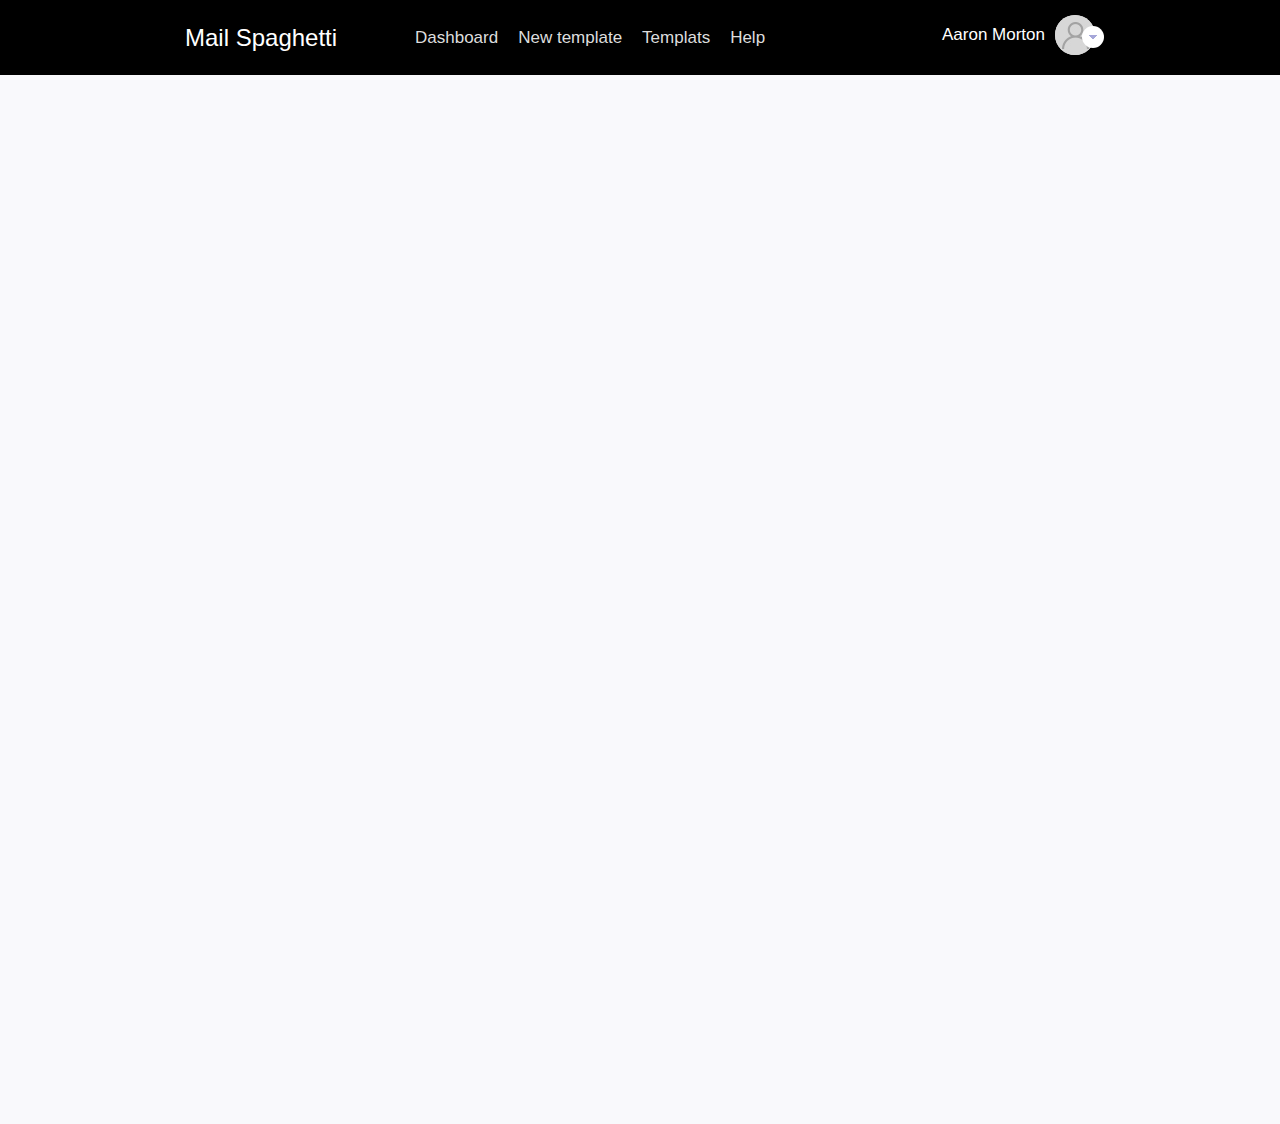
<file: src/app/index.html>
<!DOCTYPE html>
<html>

<head>
    <title>Mail Spaghetti</title>
    <meta charset="UTF-8">
    <meta name="description" content="">
    <meta name="keywords" content="">
    <meta name="viewport" content="width=device-width, initial-scale=1">

    <link rel="stylesheet" href="css/bootstrap.css">
    <link rel="stylesheet" href="css/font-awesome.min.css">
    <link rel="stylesheet" href="css/animsition.css">
    <link rel="stylesheet" href="css/common_style.css">
    <link rel="stylesheet" href="css/animate.css">
    <link rel="stylesheet" href="css/fonts.css">
    <link rel="stylesheet" href="css/mailedit.css">
    <link rel="stylesheet" href="css/menu.css">
    <link rel="stylesheet" href="css/responsive.css">

</head>

<body>

    <div class="container-fluid mainHeader">
        <div class="container">
            <div class="col-md-3 logo"><a href="index.html">Mail Spaghetti</a></div>
            <div class="col-md-6 topMenu">
                <div class="row">
                    <div id='cssmenu'>
                        <ul>
                            <li><a href='index.html' class="dashboardBtn">Dashboard</a></li>
                            <li><a href='edit_template.html'>New template</a></li>
                            <li><a href='template.html'>Templats</a></li>
                            <li><a href='#'>Help</a></li>
                        </ul>
                    </div>
                </div>
            </div>
            <div class="col-md-3">
                <div class="userPhoto">
                    <div class="userDropdown">
                        <svg xmlns="http://www.w3.org/2000/svg" xmlns:xlink="http://www.w3.org/1999/xlink" width="8px" height="4px">
                            <path fill-rule="evenodd" fill="rgb(166, 167, 217)" d="M7.000,1.000 L7.000,2.000 L6.000,2.000 L6.000,3.000 L5.000,3.000 L5.000,4.000 L3.000,4.000 L3.000,3.000 L2.000,3.000 L2.000,2.000 L1.000,2.000 L1.000,1.000 L-0.000,1.000 L-0.000,-0.000 L8.000,-0.000 L8.000,1.000 L7.000,1.000 Z" />
                        </svg>
                    </div>
                    <div class="userDropdownListWrapper">
                        <ul>
                            <li><a href="#">Profile</a></li>
                            <li><a href="#">Sign Out</a></li>
                        </ul>
                    </div>
                    <img src="images/userNoimage.jpg" alt="">
                </div>
                <div class="username">Aaron Morton</div>
            </div>
        </div>
    </div>
    <!--Dashboard-->
    <div class="container-fluid main_container animsition">
        <div class="container">

            <div class="section">
                <div class="mainPageTitle">
                    <h2>Templates</h2>
                </div>
                <div class="row">
                    <div class="col-md-6">
                        <div class="dashBoardBtn" id="selectTemplate"><a href="template.html">Select template</a></div>
                    </div>
                    <div class="col-md-6">
                        <div class="dashBoardBtn" id="newTemplate"><a href="edit_template.html">Create new template</a></div>
                    </div>
                </div>
            </div>

            <div class="section">
                <div class="mainPageTitle">
                    <h2>Analysis</h2>
                </div>
                <div class="row">
                    <div class="col-md-4">
                        <div class="dashBoardAnalysisBtn">
                            <h3>250</h3>
                            <span>Email sent</span>
                        </div>
                    </div>
                    <div class="col-md-4">
                        <div class="dashBoardAnalysisBtn">
                            <h3>34</h3>
                            <span>Failed to sent</span>
                        </div>
                    </div>
                    <div class="col-md-4">
                        <div class="dashBoardAnalysisBtn">
                            <h3>100</h3>
                            <span>Pending email</span>
                        </div>
                    </div>
                </div>
            </div>

            <div class="section">
                <div class="mainPageTitle">
                    <h2>Queue</h2>
                </div>
                <div class="row">
                    <div class="col-md-12">
                       <div class="dashboardTableWrapper">
                        <table class="table dashboardTable">
                            <thead>
                                <tr>
                                    <th>Email</th>
                                    <th>Status</th>
                                    <th>Time</th>
                                    <th>Date</th>
                                </tr>
                            </thead>
                            <tbody>
                                <tr>
                                    <td>email@company.com</td>
                                    <td>Sent</td>
                                    <td>12.00</td>
                                    <td>12 Sep 2018</td>
                                </tr>
                                <tr>
                                    <td>email@company.com</td>
                                    <td>Sent</td>
                                    <td>12.00</td>
                                    <td>12 Sep 2018</td>
                                </tr>
                                <tr>
                                    <td>email@company.com</td>
                                    <td>Sent</td>
                                    <td>12.00</td>
                                    <td>12 Sep 2018</td>
                                </tr>
                                <tr>
                                    <td>email@company.com</td>
                                    <td>Sent</td>
                                    <td>12.00</td>
                                    <td>12 Sep 2018</td>
                                </tr>
                                <tr>
                                    <td>email@company.com</td>
                                    <td>Sent</td>
                                    <td>12.00</td>
                                    <td>12 Sep 2018</td>
                                </tr>
                                <tr>
                                    <td>email@company.com</td>
                                    <td>Sent</td>
                                    <td>12.00</td>
                                    <td>12 Sep 2018</td>
                                </tr>
                            </tbody>
                        </table>
                        </div>
                    </div>
                </div>
            </div>

        </div>
    </div>

    <script type="text/javascript" src="js/jquery.min.js"></script>
    <script type="text/javascript" src="js/bootstrap.min.js"></script>
    <script type="text/javascript" src="js/jquery-ui.js"></script>
    <script type="text/javascript" src="js/animsition.js"></script>
    <script type="text/javascript" src="js/menu.js"></script>
    <script type="text/javascript" src="js/allJavaScripts.js"></script>

    <script>
        jQuery('.animsition').animsition({
            inClass: 'zoom-in-sm',
            outClass: 'zoom-out-sm'
        });

    </script>

</body>

</html>
</file>
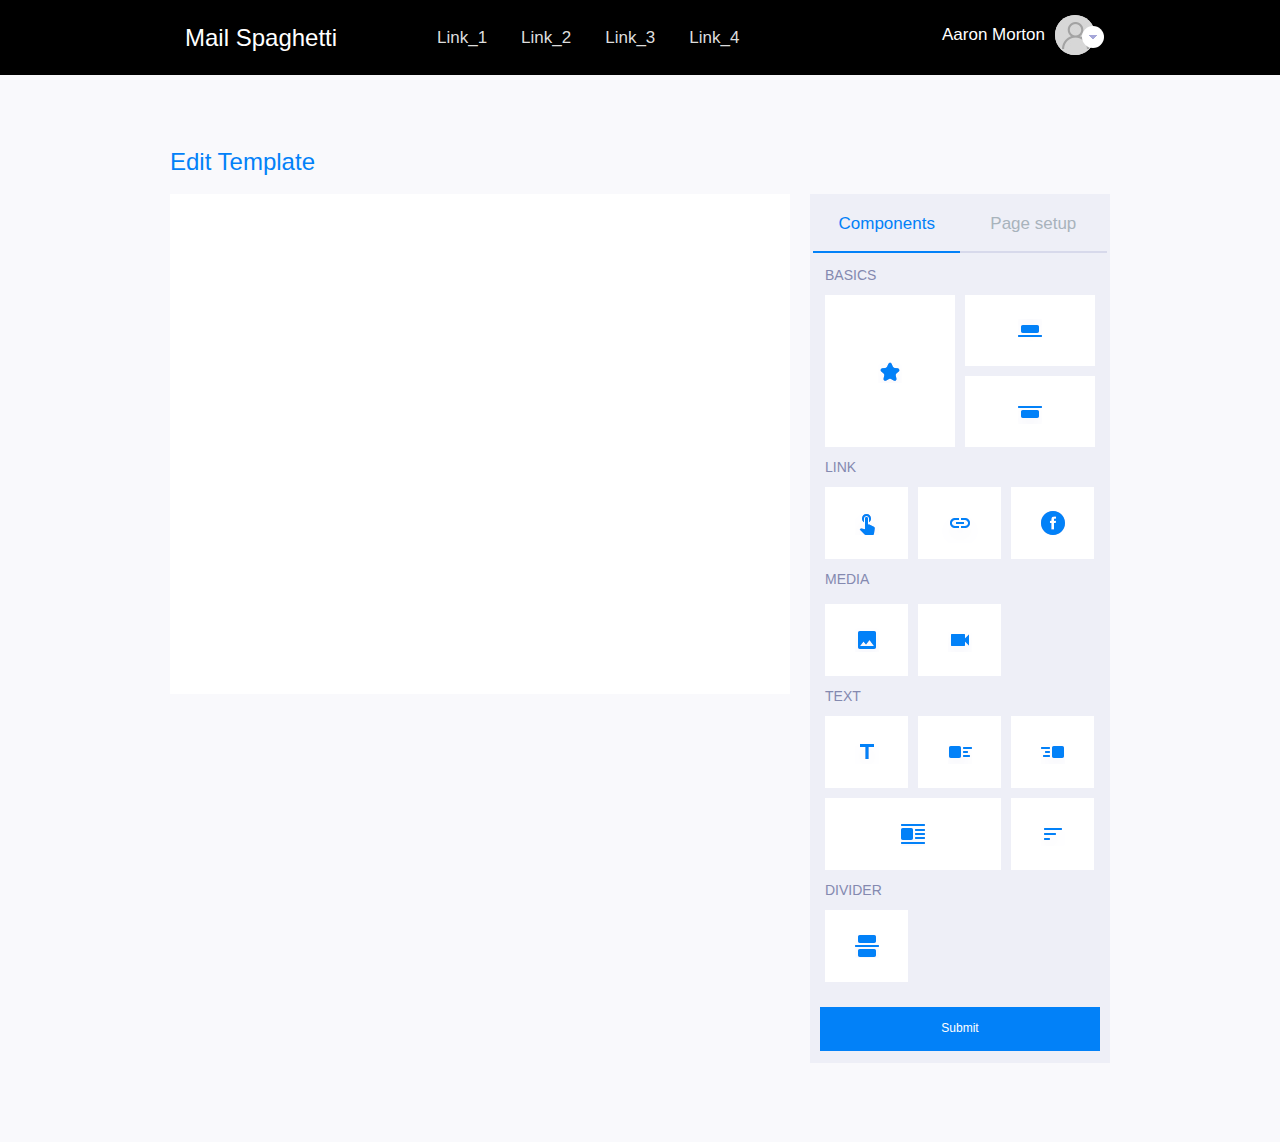
<file: en/edit_template.html>
<!DOCTYPE html>
<html>

<head>
    <title>Mail Spaghetti</title>
    <meta charset="UTF-8">
    <meta name="description" content="">
    <meta name="keywords" content="">
    <meta name="viewport" content="width=device-width, initial-scale=1">

    <link rel="stylesheet" href="../css/en/bootstrap.css">
    <link rel="stylesheet" href="../css/common_style.css">
    <link rel="stylesheet" href="../css/animate.css">
    <link rel="stylesheet" href="../css/fonts.css">
    <link rel="stylesheet" href="../css/mailedit.css">
    <link rel="stylesheet" href="../css/en/menu.css">
    <link rel="stylesheet" href="../css/en/style.css">

</head>

<body>

    <div class="container-fluid mainHeader">
        <div class="container">
            <div class="col-md-3 logo">Mail Spaghetti</div>
            <div class="col-md-6 topMenu">
                <div id='cssmenu'>
                    <ul>
                        <li><a href='#'>Link_1</a></li>
                        <li><a href='#'>Link_2</a></li>
                        <li><a href='#'>Link_3</a></li>
                        <li><a href='#'>Link_4</a></li>
                    </ul>
                </div>
            </div>
            <div class="col-md-3">
               <div class="userPhoto">
                    <div class="userDropdown">
                        <svg xmlns="http://www.w3.org/2000/svg" xmlns:xlink="http://www.w3.org/1999/xlink" width="8px" height="4px">
                        <path fill-rule="evenodd"  fill="rgb(166, 167, 217)" d="M7.000,1.000 L7.000,2.000 L6.000,2.000 L6.000,3.000 L5.000,3.000 L5.000,4.000 L3.000,4.000 L3.000,3.000 L2.000,3.000 L2.000,2.000 L1.000,2.000 L1.000,1.000 L-0.000,1.000 L-0.000,-0.000 L8.000,-0.000 L8.000,1.000 L7.000,1.000 Z"/>
                        </svg>
                    </div>
                    <div class="userDropdownListWrapper">
                        <ul>
                            <li><a href="#">link_1</a></li>
                            <li><a href="#">link_2</a></li>
                            <li><a href="#">link_3</a></li>
                            <li><a href="#">link_4</a></li>
                        </ul>
                    </div>
                   <img src="../images/userNoimage.jpg" alt="">
               </div>
                <div class="username">Aaron Morton</div>
            </div>
        </div>
    </div>
    
    <div class="container-fluid main_container">
        <div class="container">
            <div class="section">
                <div class="PageTitle">
                  <div class="row">
                   <div class="col-md-12"><h2>Edit Template</h2></div>
                       <div class="col-md-12 section">
                               <div class="EditSectionWrapper" id="dragableContainer"></div>
                           <div class="EditComponentsWrapper">
                               <div id="tabs">
                                  <ul>
                                    <li><a href="#tabs-1">Components</a></li>
                                    <li><a href="#tabs-2">Page setup</a></li>
                                  </ul>
                                  <div id="tabs-1">
                                    <div class="section">
                                        <div class="componentsItemTitle">basics</div>
                                        <div class="basic Components">
                                            <div class="ComponentsItem basicItem basicTemp" id="basic" title="Center">
                                                <img src="../images/Fav.svg" alt="Center">
                                            </div>
                                            <div class="ComponentsItem basicItem EmailHeader" id="Header" title="Header">
                                                <img src="../images/Header.svg" alt="Header">
                                            </div>
                                            <div class="ComponentsItem basicItem" id="footer" title="Footer">
                                                <img src="../images/Footer.svg" alt="Footer">
                                            </div>
                                        </div>
                                        
                                        <div class="componentsItemTitle">Link</div>
                                        <div class="link Components">
                                            <div class="ComponentsItem linkItem">
                                                <img src="../images/Button.svg" alt="">
                                            </div>
                                            <div class="ComponentsItem linkItem">
                                                <img src="../images/Importlink.svg" alt="">
                                            </div>
                                            <div class="ComponentsItem linkItem">
                                                <img src="../images/Facebook.svg" alt="">
                                            </div>
                                        </div>
                                        
                                        <div class="componentsItemTitle">Media</div>
                                        <div class="media Components">
                                            <div class="ComponentsItem mediaItem">
                                                <img src="../images/Image.svg" alt="">
                                            </div>
                                            <div class="ComponentsItem mediaItem">
                                                <img src="../images/Video.svg" alt="">
                                            </div>
                                        </div>
                                        
                                        <div class="componentsItemTitle">Text</div>
                                        <div class="text Components">
                                            <div class="ComponentsItem textItem">
                                                <img src="../images/Text.svg" alt="">
                                            </div>
                                            <div class="ComponentsItem textItem">
                                                <img src="../images/Paragraph_r.svg" alt="">
                                            </div>
                                            <div class="ComponentsItem textItem">
                                                <img src="../images/Paragraph_l.svg" alt="">
                                            </div>
                                            <div class="ComponentsItem textItem">
                                                <img src="../images/Paragraph.svg" alt="">
                                            </div>
                                            <div class="ComponentsItem textItem">
                                                <img src="../images/Paragraph_normal.svg" alt="">
                                            </div>
                                        </div>
                                        
                                        <div class="componentsItemTitle">Divider</div>
                                        <div class="text Components">
                                            <div class="ComponentsItem textItem">
                                                <img src="../images/Divider.svg" alt="">
                                            </div>
                                        </div>
                                        
                                        <input type="submit" class="primaryBtn ComponentsTemplateSave">
                                        
                                    </div>
                                  </div>
                                  <div id="tabs-2">
                                    <div class="section">
                                        <div class="componentsItemFontTitle">Background Color</div>
                                        <div class="colorPickerWrapper">
                                            <input type="color" id="colorpicker" name="color" pattern="^#+([a-fA-F0-9]{6}|[a-fA-F0-9]{3})$" value="#ffffff">
                                            <input type="text" pattern="^#+([a-fA-F0-9]{6}|[a-fA-F0-9]{3})$" value="#ffffff" id="hexcolor" disabled>
                                        </div>
                                        <div class="componentsItemFontTitle">Font</div>
                                        <div class="fontPickerWrapper">
                                            <select id="FontFamily"> 
                                                <option value="Helvetica">Helvetica</option>
                                                <option value="Arial">Arial</option>
                                                <option value="Times New Roman">Times New Roman</option>
                                                <option value="Courier">Courier </option>
                                                <option value="Impact">Impact </option>
                                                <option value="Comic Sans MS">Comic Sans MS</option>
                                            </select>
                                        </div>
                                        
                                        <div class="fontCustomWrapper">
                                            <div class="fontCustom-6">
                                                <div class="componentsItemFontTitle">Font Color</div>
                                                <div class="colorPickerWrapper">
                                                    <input type="color" id="fontcolorpicker" name="color" pattern="^#+([a-fA-F0-9]{6}|[a-fA-F0-9]{3})$" value="#272727">
                                                    <input type="text" pattern="^#+([a-fA-F0-9]{6}|[a-fA-F0-9]{3})$" value="#272727" id="fonthexcolor" disabled>
                                                </div>
                                            </div>
                                            <div class="fontCustom-6">
                                                <div class="componentsItemFontTitle">Font Size</div>
                                                <div class="fontSizeWrapper">
                                                    <select id="fontSize">
                                                        <option value="12">12px</option>
                                                        <option value="14">14px</option>
                                                        <option value="18">18px</option>
                                                        <option value="24">24px</option>
                                                        <option value="30">30px</option>
                                                        <option value="36">36px</option>
                                                        <option value="48">48px</option>
                                                    </select>
                                                </div>
                                            </div>
                                        </div>
                                        <div class="componentsItemFontTitle">Padding</div>
                                        <div class="paddingrWrapper">
                                            <div class="fontCustom-6">
                                                <div class="componentsItemPaddingTitle">Left</div>
                                                <div class="PaddingWrapper">
                                                    <input id="paddingLeft" name="paddingLeft" type="number" value="10" min="0" max="100">
                                                </div>
                                            </div>
                                            <div class="fontCustom-6">
                                                <div class="componentsItemPaddingTitle">Right</div>
                                                <div class="PaddingWrapper">
                                                    <input id="paddingRight" name="paddingRight" type="number" value="10" min="0" max="100">
                                                </div>
                                            </div>
                                            <div class="fontCustom-6">
                                                <div class="componentsItemPaddingTitle">Top</div>
                                                <div class="PaddingWrapper">
                                                    <input id="paddingTop" name="paddingTop" type="number" value="10" min="0" max="100">
                                                </div>
                                            </div>
                                            <div class="fontCustom-6">
                                                <div class="componentsItemPaddingTitle">Bottom</div>
                                                <div class="PaddingWrapper">
                                                    <input id="paddingBottom" name="paddingBottom" type="number" value="10" min="0" max="100">
                                                </div>
                                            </div>
                                        </div>
                                        
                                        <input type="submit" class="primaryBtn ComponentsSave">
                                        
                                    </div>
                                  </div>
                                </div>
                           </div>
                       </div>
                   </div>
                </div>
            </div>
            
        </div>
    </div>




    <script type="text/javascript" src="../js/jquery.min.js"></script>
    <script type="text/javascript" src="../js/bootstrap.min.js"></script>
    <script type="text/javascript" src="../js/jquery-ui.js"></script>
    <script type="text/javascript" src="../js/menu.js"></script>
    <script type="text/javascript" src="../js/allJavaScripts.js"></script>
    <script type="text/javascript" src="../js/drag.js"></script>
    
    
    
<script>
 
  </script>


</body>

</html>
</file>
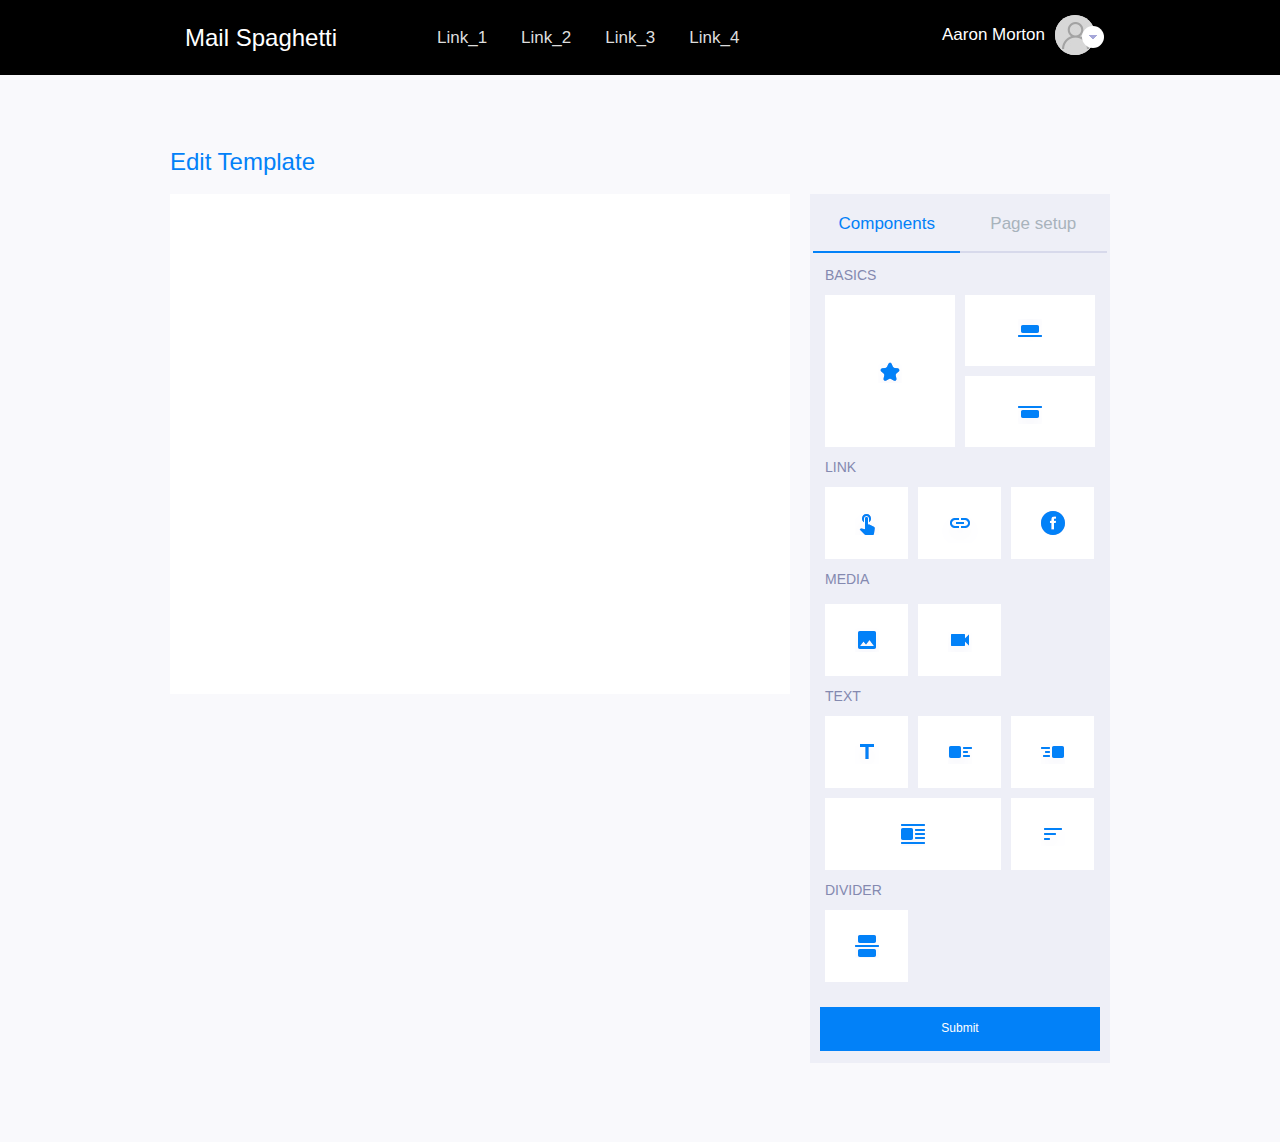
<file: html/en/edit_template.html>
<!DOCTYPE html>
<html>

<head>
    <title>Mail Spaghetti</title>
    <meta charset="UTF-8">
    <meta name="description" content="">
    <meta name="keywords" content="">
    <meta name="viewport" content="width=device-width, initial-scale=1">

    <link rel="stylesheet" href="../css/en/bootstrap.css">
    <link rel="stylesheet" href="../css/common_style.css">
    <link rel="stylesheet" href="../css/animate.css">
    <link rel="stylesheet" href="../css/fonts.css">
    <link rel="stylesheet" href="../css/mailedit.css">
    <link rel="stylesheet" href="../css/en/menu.css">
    <link rel="stylesheet" href="../css/en/style.css">

</head>

<body>

    <div class="container-fluid mainHeader">
        <div class="container">
            <div class="col-md-3 logo">Mail Spaghetti</div>
            <div class="col-md-6 topMenu">
                <div id='cssmenu'>
                    <ul>
                        <li><a href='#'>Link_1</a></li>
                        <li><a href='#'>Link_2</a></li>
                        <li><a href='#'>Link_3</a></li>
                        <li><a href='#'>Link_4</a></li>
                    </ul>
                </div>
            </div>
            <div class="col-md-3">
               <div class="userPhoto">
                    <div class="userDropdown">
                        <svg xmlns="http://www.w3.org/2000/svg" xmlns:xlink="http://www.w3.org/1999/xlink" width="8px" height="4px">
                        <path fill-rule="evenodd"  fill="rgb(166, 167, 217)" d="M7.000,1.000 L7.000,2.000 L6.000,2.000 L6.000,3.000 L5.000,3.000 L5.000,4.000 L3.000,4.000 L3.000,3.000 L2.000,3.000 L2.000,2.000 L1.000,2.000 L1.000,1.000 L-0.000,1.000 L-0.000,-0.000 L8.000,-0.000 L8.000,1.000 L7.000,1.000 Z"/>
                        </svg>
                    </div>
                    <div class="userDropdownListWrapper">
                        <ul>
                            <li><a href="#">link_1</a></li>
                            <li><a href="#">link_2</a></li>
                            <li><a href="#">link_3</a></li>
                            <li><a href="#">link_4</a></li>
                        </ul>
                    </div>
                   <img src="../images/userNoimage.jpg" alt="">
               </div>
                <div class="username">Aaron Morton</div>
            </div>
        </div>
    </div>
    
    <div class="container-fluid main_container">
        <div class="container">
            <div class="section">
                <div class="PageTitle">
                  <div class="row">
                   <div class="col-md-12"><h2>Edit Template</h2></div>
                       <div class="col-md-12 section">
                               <div class="EditSectionWrapper" id="dragableContainer"></div>
                           <div class="EditComponentsWrapper">
                               <div id="tabs">
                                  <ul>
                                    <li><a href="#tabs-1">Components</a></li>
                                    <li><a href="#tabs-2">Page setup</a></li>
                                  </ul>
                                  <div id="tabs-1">
                                    <div class="section">
                                        <div class="componentsItemTitle">basics</div>
                                        <div class="basic Components">
                                            <div class="ComponentsItem basicItem basicTemp" id="basic" title="Center">
                                                <img src="../images/Fav.svg" alt="Center">
                                            </div>
                                            <div class="ComponentsItem basicItem EmailHeader" id="Header" title="Header">
                                                <img src="../images/Header.svg" alt="Header">
                                            </div>
                                            <div class="ComponentsItem basicItem" id="footer" title="Footer">
                                                <img src="../images/Footer.svg" alt="Footer">
                                            </div>
                                        </div>
                                        
                                        <div class="componentsItemTitle">Link</div>
                                        <div class="link Components">
                                            <div class="ComponentsItem linkItem">
                                                <img src="../images/Button.svg" alt="">
                                            </div>
                                            <div class="ComponentsItem linkItem">
                                                <img src="../images/Importlink.svg" alt="">
                                            </div>
                                            <div class="ComponentsItem linkItem">
                                                <img src="../images/Facebook.svg" alt="">
                                            </div>
                                        </div>
                                        
                                        <div class="componentsItemTitle">Media</div>
                                        <div class="media Components">
                                            <div class="ComponentsItem mediaItem">
                                                <img src="../images/Image.svg" alt="">
                                            </div>
                                            <div class="ComponentsItem mediaItem">
                                                <img src="../images/Video.svg" alt="">
                                            </div>
                                        </div>
                                        
                                        <div class="componentsItemTitle">Text</div>
                                        <div class="text Components">
                                            <div class="ComponentsItem textItem">
                                                <img src="../images/Text.svg" alt="">
                                            </div>
                                            <div class="ComponentsItem textItem">
                                                <img src="../images/Paragraph_r.svg" alt="">
                                            </div>
                                            <div class="ComponentsItem textItem">
                                                <img src="../images/Paragraph_l.svg" alt="">
                                            </div>
                                            <div class="ComponentsItem textItem">
                                                <img src="../images/Paragraph.svg" alt="">
                                            </div>
                                            <div class="ComponentsItem textItem">
                                                <img src="../images/Paragraph_normal.svg" alt="">
                                            </div>
                                        </div>
                                        
                                        <div class="componentsItemTitle">Divider</div>
                                        <div class="text Components">
                                            <div class="ComponentsItem textItem">
                                                <img src="../images/Divider.svg" alt="">
                                            </div>
                                        </div>
                                        
                                        <input type="submit" class="primaryBtn ComponentsTemplateSave">
                                        
                                    </div>
                                  </div>
                                  <div id="tabs-2">
                                    <div class="section">
                                        <div class="componentsItemFontTitle">Background Color</div>
                                        <div class="colorPickerWrapper">
                                            <input type="color" id="colorpicker" name="color" pattern="^#+([a-fA-F0-9]{6}|[a-fA-F0-9]{3})$" value="#ffffff">
                                            <input type="text" pattern="^#+([a-fA-F0-9]{6}|[a-fA-F0-9]{3})$" value="#ffffff" id="hexcolor" disabled>
                                        </div>
                                        <div class="componentsItemFontTitle">Font</div>
                                        <div class="fontPickerWrapper">
                                            <select id="FontFamily"> 
                                                <option value="Helvetica">Helvetica</option>
                                                <option value="Arial">Arial</option>
                                                <option value="Times New Roman">Times New Roman</option>
                                                <option value="Courier">Courier </option>
                                                <option value="Impact">Impact </option>
                                                <option value="Comic Sans MS">Comic Sans MS</option>
                                            </select>
                                        </div>
                                        
                                        <div class="fontCustomWrapper">
                                            <div class="fontCustom-6">
                                                <div class="componentsItemFontTitle">Font Color</div>
                                                <div class="colorPickerWrapper">
                                                    <input type="color" id="fontcolorpicker" name="color" pattern="^#+([a-fA-F0-9]{6}|[a-fA-F0-9]{3})$" value="#272727">
                                                    <input type="text" pattern="^#+([a-fA-F0-9]{6}|[a-fA-F0-9]{3})$" value="#272727" id="fonthexcolor" disabled>
                                                </div>
                                            </div>
                                            <div class="fontCustom-6">
                                                <div class="componentsItemFontTitle">Font Size</div>
                                                <div class="fontSizeWrapper">
                                                    <select id="fontSize">
                                                        <option value="12">12px</option>
                                                        <option value="14">14px</option>
                                                        <option value="18">18px</option>
                                                        <option value="24">24px</option>
                                                        <option value="30">30px</option>
                                                        <option value="36">36px</option>
                                                        <option value="48">48px</option>
                                                    </select>
                                                </div>
                                            </div>
                                        </div>
                                        <div class="componentsItemFontTitle">Padding</div>
                                        <div class="paddingrWrapper">
                                            <div class="fontCustom-6">
                                                <div class="componentsItemPaddingTitle">Left</div>
                                                <div class="PaddingWrapper">
                                                    <input id="paddingLeft" name="paddingLeft" type="number" value="10" min="0" max="100">
                                                </div>
                                            </div>
                                            <div class="fontCustom-6">
                                                <div class="componentsItemPaddingTitle">Right</div>
                                                <div class="PaddingWrapper">
                                                    <input id="paddingRight" name="paddingRight" type="number" value="10" min="0" max="100">
                                                </div>
                                            </div>
                                            <div class="fontCustom-6">
                                                <div class="componentsItemPaddingTitle">Top</div>
                                                <div class="PaddingWrapper">
                                                    <input id="paddingTop" name="paddingTop" type="number" value="10" min="0" max="100">
                                                </div>
                                            </div>
                                            <div class="fontCustom-6">
                                                <div class="componentsItemPaddingTitle">Bottom</div>
                                                <div class="PaddingWrapper">
                                                    <input id="paddingBottom" name="paddingBottom" type="number" value="10" min="0" max="100">
                                                </div>
                                            </div>
                                        </div>
                                        
                                        <input type="submit" class="primaryBtn ComponentsSave">
                                        
                                    </div>
                                  </div>
                                </div>
                           </div>
                       </div>
                   </div>
                </div>
            </div>
            
        </div>
    </div>




    <script type="text/javascript" src="../js/jquery.min.js"></script>
    <script type="text/javascript" src="../js/bootstrap.min.js"></script>
    <script type="text/javascript" src="../js/jquery-ui.js"></script>
    <script type="text/javascript" src="../js/menu.js"></script>
    <script type="text/javascript" src="../js/allJavaScripts.js"></script>
    <script type="text/javascript" src="../js/drag.js"></script>
    
    
    
<script>
 
  </script>


</body>

</html>
</file>
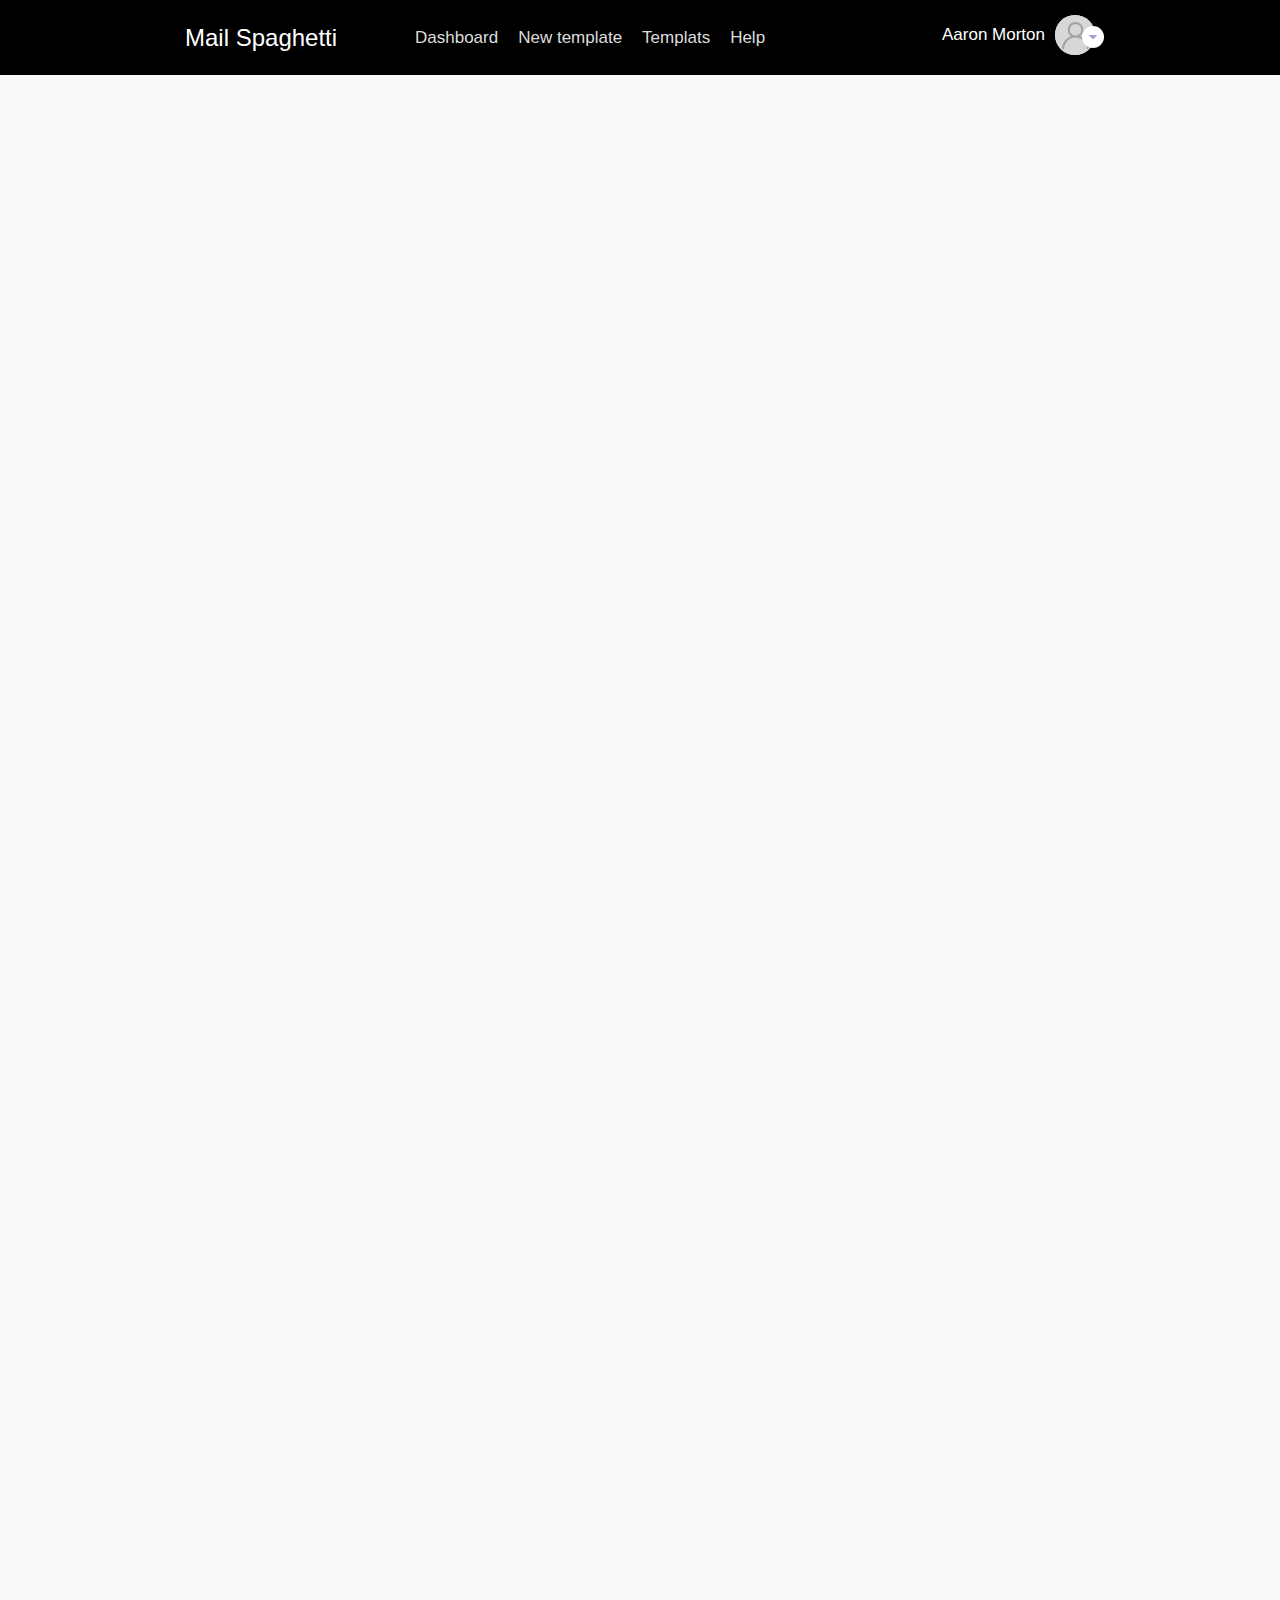
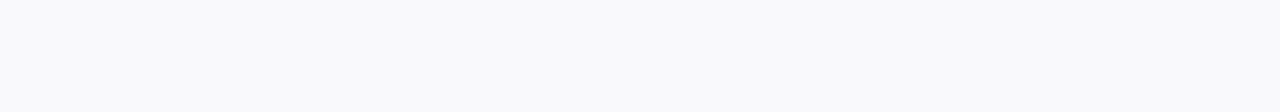
<file: src/app/template.html>
<!DOCTYPE html>
<html>

<head>
    <title>Mail Spaghetti</title>
    <meta charset="UTF-8">
    <meta name="description" content="">
    <meta name="keywords" content="">
    <meta name="viewport" content="width=device-width, initial-scale=1">

    <link rel="stylesheet" href="css/bootstrap.css">
    <link rel="stylesheet" href="css/font-awesome.min.css">
    <link rel="stylesheet" href="css/animsition.css">
    <link rel="stylesheet" href="css/common_style.css">
    <link rel="stylesheet" href="css/animate.css">
    <link rel="stylesheet" href="css/fonts.css">
    <link rel="stylesheet" href="css/mailedit.css">
    <link rel="stylesheet" href="css/menu.css">
    <link rel="stylesheet" href="css/responsive.css">

</head>

<body>

    <div class="container-fluid mainHeader">
        <div class="container">
            <div class="col-md-3 logo"><a href="index.html">Mail Spaghetti</a></div>
            <div class="col-md-6 topMenu">
                <div class="row">
                    <div id='cssmenu'>
                        <ul>
                            <li><a href='index.html' class="dashboardBtn">Dashboard</a></li>
                            <li><a href='edit_template.html'>New template</a></li>
                            <li><a href='template.html'>Templats</a></li>
                            <li><a href='#'>Help</a></li>
                        </ul>
                    </div>
                </div>
            </div>
            <div class="col-md-3">
                <div class="userPhoto">
                    <div class="userDropdown">
                        <svg xmlns="http://www.w3.org/2000/svg" xmlns:xlink="http://www.w3.org/1999/xlink" width="8px" height="4px">
                            <path fill-rule="evenodd" fill="rgb(166, 167, 217)" d="M7.000,1.000 L7.000,2.000 L6.000,2.000 L6.000,3.000 L5.000,3.000 L5.000,4.000 L3.000,4.000 L3.000,3.000 L2.000,3.000 L2.000,2.000 L1.000,2.000 L1.000,1.000 L-0.000,1.000 L-0.000,-0.000 L8.000,-0.000 L8.000,1.000 L7.000,1.000 Z" />
                        </svg>
                    </div>
                    <div class="userDropdownListWrapper">
                        <ul>
                            <li><a href="#">Profile</a></li>
                            <li><a href="#">Sign Out</a></li>
                        </ul>
                    </div>
                    <img src="images/userNoimage.jpg" alt="">
                </div>
                <div class="username">Aaron Morton</div>
            </div>
        </div>
    </div>

    <!--Template-->
    <div class="container-fluid main_container animsition">
        <div class="container">

            <div class="section">
                <div class="PageTitle">
                    <div class="row">
                        <div class="col-md-6">
                            <h2>Templates</h2>
                        </div>
                        <div class="col-md-6 rightAlignText"><a href="edit_template.html" class="primaryBtn creatNewTemp">Create New Template </a></div>
                    </div>
                </div>
                <div class="row templatePageWrapper">
                    <div class="section">
                        <div class="col-md-6">
                            <div class="templateSectionTitle">Templates</div>
                            <div class="templateSelectionWrapper">
                                <h2>Paragraph</h2>
                                <div class="row">
                                    <div class="col-md-6 col-sm-6">
                                        <div class="templateSelect paragraphTemp1">
                                            <a href="#">
                                                <svg xmlns="http://www.w3.org/2000/svg" xmlns:xlink="http://www.w3.org/1999/xlink" viewBox="0 0 206 230" version="1.1">
                                                    <!-- Generator: Sketch 50 (54983) - http://www.bohemiancoding.com/sketch -->
                                                    <title>Group@1x</title>
                                                    <desc>Created with Sketch.</desc>
                                                    <defs />
                                                    <g id="User_Interface" stroke="none" stroke-width="1" fill="none" fill-rule="evenodd">
                                                        <g id="Templates" transform="translate(-266.000000, -333.000000)">
                                                            <g transform="translate(250.000000, 269.000000)" id="Paragraph">
                                                                <g transform="translate(16.000000, 32.000000)">
                                                                    <g id="Group" transform="translate(0.000000, 32.000000)">
                                                                        <rect id="Rectangle" fill="#FFFFFF" x="0" y="0" width="206" height="230" rx="8" />
                                                                        <rect id="Rectangle-2" fill="#EBECF1" x="15" y="67" width="26" height="26" rx="4" />
                                                                        <rect id="Rectangle-3" fill="#EBECF1" x="49" y="78" width="26" height="4" rx="2" />
                                                                        <rect id="Rectangle-3-Copy" fill="#EBECF1" x="15" y="111" width="28" height="6" rx="3" />
                                                                        <rect id="Rectangle-3-Copy-2" fill="#EBECF1" x="15" y="127" width="54" height="4" rx="2" />
                                                                        <rect id="Rectangle-3-Copy-3" fill="#EBECF1" x="15" y="135" width="93" height="4" rx="2" />
                                                                        <rect id="Rectangle-3-Copy-13" fill="#EBECF1" x="15" y="143" width="50" height="4" rx="2" />
                                                                        <rect id="Rectangle-3-Copy-4" fill="#EBECF1" x="15" y="157" width="16" height="6" rx="3" />
                                                                        <rect id="Rectangle-3-Copy-5" fill="#EBECF1" x="15" y="179" width="174" height="35" rx="4" />
                                                                        <rect id="Rectangle-3-Copy-16" fill="#EBECF1" x="15" y="16" width="174" height="35" rx="4" />
                                                                    </g>
                                                                </g>
                                                            </g>
                                                        </g>
                                                    </g>
                                                </svg>
                                            </a>
                                        </div>
                                    </div>
                                    <div class="col-md-6 col-sm-6">
                                        <div class="templateSelect paragraphTemp2">
                                            <a href="#">
                                                <svg viewBox="0 0 206 230" version="1.1" xmlns="http://www.w3.org/2000/svg" xmlns:xlink="http://www.w3.org/1999/xlink">
                                                    <!-- Generator: Sketch 50 (54983) - http://www.bohemiancoding.com/sketch -->
                                                    <title>Group Copy 4@1x</title>
                                                    <desc>Created with Sketch.</desc>
                                                    <defs></defs>
                                                    <g id="User_Interface" stroke="none" stroke-width="1" fill="none" fill-rule="evenodd">
                                                        <g id="Templates" transform="translate(-488.000000, -333.000000)">
                                                            <g transform="translate(250.000000, 269.000000)" id="Paragraph">
                                                                <g transform="translate(16.000000, 32.000000)">
                                                                    <g id="Group-Copy-4" transform="translate(222.000000, 32.000000)">
                                                                        <rect id="Rectangle" fill="#FFFFFF" x="0" y="0" width="206" height="230" rx="8"></rect>
                                                                        <rect id="Rectangle-3-Copy-2" fill="#EBECF1" x="16" y="154" width="54" height="4" rx="2"></rect>
                                                                        <rect id="Rectangle-3-Copy-3" fill="#EBECF1" x="16" y="162" width="28" height="4" rx="2"></rect>
                                                                        <rect id="Rectangle-2" fill="#EBECF1" x="15" y="16" width="26" height="26" rx="4"></rect>
                                                                        <rect id="Rectangle-2-Copy-3" fill="#EBECF1" x="49" y="29" width="26" height="4" rx="2"></rect>
                                                                        <g id="Group-2" transform="translate(16.000000, 66.000000)" fill="#EBECF1">
                                                                            <rect id="Rectangle-3-Copy" x="0" y="0" width="48" height="35" rx="4"></rect>
                                                                            <rect id="Rectangle-3-Copy-7" x="0" y="55" width="11" height="4" rx="2"></rect>
                                                                            <rect id="Rectangle-3-Copy-6" x="0" y="39" width="19" height="4" rx="2"></rect>
                                                                            <rect id="Rectangle-3-Copy-8" x="0" y="47" width="28" height="4" rx="2"></rect>
                                                                        </g>
                                                                        <g id="Group-2-Copy" transform="translate(79.000000, 66.000000)" fill="#EBECF1">
                                                                            <rect id="Rectangle-3-Copy" x="0" y="0" width="48" height="35" rx="4"></rect>
                                                                            <rect id="Rectangle-3-Copy-7" x="0" y="55" width="11" height="4" rx="2"></rect>
                                                                            <rect id="Rectangle-3-Copy-6" x="0" y="39" width="19" height="4" rx="2"></rect>
                                                                            <rect id="Rectangle-3-Copy-8" x="0" y="47" width="28" height="4" rx="2"></rect>
                                                                        </g>
                                                                        <g id="Group-2-Copy-7" transform="translate(142.000000, 66.000000)" fill="#EBECF1">
                                                                            <rect id="Rectangle-3-Copy" x="0" y="0" width="48" height="35" rx="4"></rect>
                                                                            <rect id="Rectangle-3-Copy-7" x="0" y="55" width="11" height="4" rx="2"></rect>
                                                                            <rect id="Rectangle-3-Copy-6" x="0" y="39" width="19" height="4" rx="2"></rect>
                                                                            <rect id="Rectangle-3-Copy-8" x="0" y="47" width="28" height="4" rx="2"></rect>
                                                                        </g>
                                                                        <rect id="Rectangle-3-Copy-5" fill="#EBECF1" x="16" y="179" width="174" height="35" rx="4"></rect>
                                                                    </g>
                                                                </g>
                                                            </g>
                                                        </g>
                                                    </g>
                                                </svg>
                                            </a>
                                        </div>
                                    </div>
                                    <div class="col-md-6 col-sm-6">
                                        <div class="templateSelect">
                                            <a href="#">
                                                <svg viewBox="0 0 206 230" version="1.1" xmlns="http://www.w3.org/2000/svg" xmlns:xlink="http://www.w3.org/1999/xlink">
                                                    <!-- Generator: Sketch 50 (54983) - http://www.bohemiancoding.com/sketch -->
                                                    <title>Group Copy 5@1x</title>
                                                    <desc>Created with Sketch.</desc>
                                                    <defs></defs>
                                                    <g id="User_Interface" stroke="none" stroke-width="1" fill="none" fill-rule="evenodd">
                                                        <g id="Templates" transform="translate(-266.000000, -579.000000)">
                                                            <g transform="translate(250.000000, 269.000000)" id="Paragraph">
                                                                <g transform="translate(16.000000, 32.000000)">
                                                                    <g id="Group-Copy-5" transform="translate(0.000000, 278.000000)">
                                                                        <rect id="Rectangle" fill="#FFFFFF" x="0" y="0" width="206" height="230" rx="8"></rect>
                                                                        <rect id="Rectangle-2" fill="#EBECF1" x="15" y="16" width="175" height="50" rx="4"></rect>
                                                                        <rect id="Rectangle-2-Copy-4" fill="#FFFFFF" x="28" y="28" width="26" height="26" rx="2"></rect>
                                                                        <rect id="Rectangle-2-Copy-3" fill="#FFFFFF" x="62" y="39" width="26" height="4" rx="2"></rect>
                                                                        <g id="Group-2" transform="translate(15.000000, 90.000000)" fill="#EBECF1">
                                                                            <rect id="Rectangle-3-Copy" x="0" y="0" width="48" height="35" rx="4"></rect>
                                                                            <rect id="Rectangle-3-Copy-7" x="52" y="24" width="11" height="4" rx="2"></rect>
                                                                            <rect id="Rectangle-3-Copy-9" x="151" y="25" width="24" height="10" rx="5"></rect>
                                                                            <rect id="Rectangle-3-Copy-6" x="52" y="8" width="48" height="4" rx="2"></rect>
                                                                            <rect id="Rectangle-3-Copy-8" x="52" y="16" width="28" height="4" rx="2"></rect>
                                                                        </g>
                                                                        <g id="Group-2-Copy-2" transform="translate(15.000000, 133.000000)" fill="#EBECF1">
                                                                            <rect id="Rectangle-3-Copy" x="0" y="0" width="48" height="35" rx="4"></rect>
                                                                            <rect id="Rectangle-3-Copy-7" x="52" y="24" width="11" height="4" rx="2"></rect>
                                                                            <rect id="Rectangle-3-Copy-9" x="151" y="25" width="24" height="10" rx="5"></rect>
                                                                            <rect id="Rectangle-3-Copy-6" x="52" y="8" width="48" height="4" rx="2"></rect>
                                                                            <rect id="Rectangle-3-Copy-8" x="52" y="16" width="28" height="4" rx="2"></rect>
                                                                        </g>
                                                                        <g id="Group-2-Copy-3" transform="translate(15.000000, 176.000000)" fill="#EBECF1">
                                                                            <rect id="Rectangle-3-Copy" x="0" y="0" width="48" height="35" rx="4"></rect>
                                                                            <rect id="Rectangle-3-Copy-7" x="52" y="24" width="11" height="4" rx="2"></rect>
                                                                            <rect id="Rectangle-3-Copy-9" x="151" y="25" width="24" height="10" rx="5"></rect>
                                                                            <rect id="Rectangle-3-Copy-6" x="52" y="8" width="48" height="4" rx="2"></rect>
                                                                            <rect id="Rectangle-3-Copy-8" x="52" y="16" width="28" height="4" rx="2"></rect>
                                                                        </g>
                                                                    </g>
                                                                </g>
                                                            </g>
                                                        </g>
                                                    </g>
                                                </svg>
                                            </a>
                                        </div>
                                    </div>
                                    <div class="col-md-6 col-sm-6">
                                        <div class="templateSelect">
                                            <a href="#">
                                                <svg viewBox="0 0 206 230" version="1.1" xmlns="http://www.w3.org/2000/svg" xmlns:xlink="http://www.w3.org/1999/xlink">
                                                    <!-- Generator: Sketch 50 (54983) - http://www.bohemiancoding.com/sketch -->
                                                    <title>Group Copy 6@1x</title>
                                                    <desc>Created with Sketch.</desc>
                                                    <defs></defs>
                                                    <g id="User_Interface" stroke="none" stroke-width="1" fill="none" fill-rule="evenodd">
                                                        <g id="Templates" transform="translate(-968.000000, -330.000000)">
                                                            <g id="Your-Templates" transform="translate(730.000000, 269.000000)">
                                                                <g id="Group-3" transform="translate(16.000000, 61.000000)">
                                                                    <g id="Group-Copy-6" transform="translate(222.000000, 0.000000)">
                                                                        <rect id="Rectangle" fill="#FFFFFF" x="0" y="0" width="206" height="230" rx="8"></rect>
                                                                        <rect id="Rectangle-2" fill="#EBECF1" x="15" y="16" width="26" height="26" rx="4"></rect>
                                                                        <rect id="Rectangle-2-Copy-3" fill="#EBECF1" x="49" y="27" width="26" height="4" rx="2"></rect>
                                                                        <g id="Group-2" transform="translate(15.000000, 66.000000)" fill="#EBECF1">
                                                                            <rect id="Rectangle-3-Copy" x="0" y="0" width="35" height="35" rx="4"></rect>
                                                                            <rect id="Rectangle-3-Copy-7" x="39" y="24" width="11" height="4" rx="2"></rect>
                                                                            <rect id="Rectangle-3-Copy-6" x="39" y="8" width="19" height="4" rx="2"></rect>
                                                                            <rect id="Rectangle-3-Copy-8" x="39" y="16" width="28" height="4" rx="2"></rect>
                                                                        </g>
                                                                        <g id="Group-2-Copy-5" transform="translate(15.000000, 109.000000)" fill="#EBECF1">
                                                                            <rect id="Rectangle-3-Copy" x="0" y="0" width="35" height="35" rx="4"></rect>
                                                                            <rect id="Rectangle-3-Copy-7" x="39" y="24" width="11" height="4" rx="2"></rect>
                                                                            <rect id="Rectangle-3-Copy-6" x="39" y="8" width="19" height="4" rx="2"></rect>
                                                                            <rect id="Rectangle-3-Copy-8" x="39" y="16" width="28" height="4" rx="2"></rect>
                                                                        </g>
                                                                        <g id="Group-2-Copy-4" transform="translate(107.000000, 66.000000)" fill="#EBECF1">
                                                                            <rect id="Rectangle-3-Copy" x="0" y="0" width="35" height="35" rx="4"></rect>
                                                                            <rect id="Rectangle-3-Copy-7" x="39" y="24" width="11" height="4" rx="2"></rect>
                                                                            <rect id="Rectangle-3-Copy-6" x="39" y="8" width="22" height="4" rx="2"></rect>
                                                                            <rect id="Rectangle-3-Copy-8" x="39" y="16" width="28" height="4" rx="2"></rect>
                                                                        </g>
                                                                        <g id="Group-2-Copy-6" transform="translate(107.000000, 109.000000)" fill="#EBECF1">
                                                                            <rect id="Rectangle-3-Copy" x="0" y="0" width="35" height="35" rx="4"></rect>
                                                                            <rect id="Rectangle-3-Copy-7" x="39" y="24" width="11" height="4" rx="2"></rect>
                                                                            <rect id="Rectangle-3-Copy-6" x="39" y="8" width="22" height="4" rx="2"></rect>
                                                                            <rect id="Rectangle-3-Copy-8" x="39" y="16" width="28" height="4" rx="2"></rect>
                                                                        </g>
                                                                        <rect id="Rectangle-3-Copy-5" fill="#EBECF1" x="16" y="160" width="174" height="26" rx="4"></rect>
                                                                        <rect id="Rectangle-3-Copy-10" fill="#EBECF1" x="15" y="194" width="128" height="4" rx="2"></rect>
                                                                        <rect id="Rectangle-3-Copy-11" fill="#EBECF1" x="15" y="202" width="69" height="4" rx="2"></rect>
                                                                        <rect id="Rectangle-3-Copy-12" fill="#EBECF1" x="15" y="210" width="85" height="4" rx="2"></rect>
                                                                    </g>
                                                                </g>
                                                            </g>
                                                        </g>
                                                    </g>
                                                </svg>
                                            </a>
                                        </div>
                                    </div>

                                </div>
                            </div>
                            <div class="templateSelectionWrapper">
                                <h2>Images</h2>
                                <div class="row">
                                    <div class="col-md-6 col-sm-6">
                                        <div class="templateSelect">
                                            <a href="#">
                                                <svg viewBox="0 0 206 230" version="1.1" xmlns="http://www.w3.org/2000/svg" xmlns:xlink="http://www.w3.org/1999/xlink">
                                                    <!-- Generator: Sketch 50 (54983) - http://www.bohemiancoding.com/sketch -->
                                                    <title>Group Copy 3@1x</title>
                                                    <desc>Created with Sketch.</desc>
                                                    <defs></defs>
                                                    <g id="User_Interface" stroke="none" stroke-width="1" fill="none" fill-rule="evenodd">
                                                        <g id="Templates" transform="translate(-266.000000, -865.000000)">
                                                            <g transform="translate(250.000000, 269.000000)" id="Images">
                                                                <g transform="translate(16.000000, 564.000000)">
                                                                    <g id="Group-Copy-3" transform="translate(0.000000, 32.000000)">
                                                                        <rect id="Rectangle" fill="#FFFFFF" x="0" y="0" width="206" height="230" rx="8"></rect>
                                                                        <rect id="Rectangle-2" fill="#EBECF1" x="91" y="16" width="25" height="26" rx="4"></rect>
                                                                        <rect id="Rectangle-2-Copy" fill="#EBECF1" x="55" y="50" width="96" height="4" rx="2"></rect>
                                                                        <rect id="Rectangle-2-Copy-2" fill="#EBECF1" x="90" y="58" width="26" height="4" rx="2"></rect>
                                                                        <rect id="Rectangle-3-Copy" fill="#EBECF1" x="16" y="84" width="48" height="78" rx="4"></rect>
                                                                        <rect id="Rectangle-3-Copy-7" fill="#EBECF1" x="142" y="127" width="48" height="35" rx="4"></rect>
                                                                        <rect id="Rectangle-3-Copy-6" fill="#EBECF1" x="72" y="84" width="118" height="35" rx="4"></rect>
                                                                        <rect id="Rectangle-3-Copy-8" fill="#EBECF1" x="72" y="127" width="62" height="35" rx="4"></rect>
                                                                        <rect id="Rectangle-3-Copy-2" fill="#EBECF1" x="21" y="178" width="165" height="4" rx="2"></rect>
                                                                        <rect id="Rectangle-3-Copy-3" fill="#EBECF1" x="57" y="186" width="93" height="4" rx="2"></rect>
                                                                        <rect id="Rectangle-3-Copy-5" fill="#EBECF1" x="16" y="198" width="174" height="16" rx="4"></rect>
                                                                    </g>
                                                                </g>
                                                            </g>
                                                        </g>
                                                    </g>
                                                </svg>
                                            </a>
                                        </div>
                                    </div>
                                    <div class="col-md-6 col-sm-6">
                                        <div class="templateSelect">
                                            <a href="#">
                                                <svg viewBox="0 0 206 230" version="1.1" xmlns="http://www.w3.org/2000/svg" xmlns:xlink="http://www.w3.org/1999/xlink">
                                                    <!-- Generator: Sketch 50 (54983) - http://www.bohemiancoding.com/sketch -->
                                                    <title>Group Copy 2@1x</title>
                                                    <desc>Created with Sketch.</desc>
                                                    <defs></defs>
                                                    <g id="User_Interface" stroke="none" stroke-width="1" fill="none" fill-rule="evenodd">
                                                        <g id="Templates" transform="translate(-488.000000, -865.000000)">
                                                            <g transform="translate(250.000000, 269.000000)" id="Images">
                                                                <g transform="translate(16.000000, 564.000000)">
                                                                    <g id="Group-Copy-2" transform="translate(222.000000, 32.000000)">
                                                                        <rect id="Rectangle" fill="#FFFFFF" x="0" y="0" width="206" height="230" rx="8"></rect>
                                                                        <rect id="Rectangle-2" fill="#EBECF1" x="15" y="16" width="174" height="26" rx="4"></rect>
                                                                        <rect id="Rectangle-3-Copy" fill="#EBECF1" x="42" y="70" width="48" height="35" rx="4"></rect>
                                                                        <rect id="Rectangle-3-Copy-7" fill="#EBECF1" x="42" y="121" width="48" height="35" rx="4"></rect>
                                                                        <rect id="Rectangle-3-Copy-6" fill="#EBECF1" x="106" y="70" width="48" height="35" rx="4"></rect>
                                                                        <rect id="Rectangle-3-Copy-8" fill="#EBECF1" x="106" y="121" width="48" height="35" rx="4"></rect>
                                                                        <rect id="Rectangle-3-Copy-2" fill="#EBECF1" x="21" y="172" width="165" height="4" rx="2"></rect>
                                                                        <rect id="Rectangle-3-Copy-3" fill="#EBECF1" x="57" y="180" width="93" height="4" rx="2"></rect>
                                                                        <rect id="Rectangle-3-Copy-5" fill="#EBECF1" x="16" y="198" width="174" height="16" rx="4"></rect>
                                                                    </g>
                                                                </g>
                                                            </g>
                                                        </g>
                                                    </g>
                                                </svg>
                                            </a>
                                        </div>
                                    </div>
                                    <div class="col-md-6 col-sm-6">
                                        <div class="templateSelect">
                                            <a href="#">
                                                <svg viewBox="0 0 206 230" version="1.1" xmlns="http://www.w3.org/2000/svg" xmlns:xlink="http://www.w3.org/1999/xlink">
                                                    <!-- Generator: Sketch 50 (54983) - http://www.bohemiancoding.com/sketch -->
                                                    <title>Group Copy@1x</title>
                                                    <desc>Created with Sketch.</desc>
                                                    <defs></defs>
                                                    <g id="User_Interface" stroke="none" stroke-width="1" fill="none" fill-rule="evenodd">
                                                        <g id="Templates" transform="translate(-266.000000, -1111.000000)">
                                                            <g transform="translate(250.000000, 269.000000)" id="Images">
                                                                <g transform="translate(16.000000, 564.000000)">
                                                                    <g id="Group-Copy" transform="translate(0.000000, 278.000000)">
                                                                        <rect id="Rectangle" fill="#FFFFFF" x="0" y="0" width="206" height="230" rx="8"></rect>
                                                                        <rect id="Rectangle-2" fill="#EBECF1" x="15" y="16" width="26" height="26" rx="4"></rect>
                                                                        <rect id="Rectangle-3" fill="#EBECF1" x="49" y="29" width="26" height="4" rx="2"></rect>
                                                                        <rect id="Rectangle-3-Copy" fill="#EBECF1" x="15" y="65" width="175" height="41" rx="4"></rect>
                                                                        <rect id="Rectangle-3-Copy-2" fill="#EBECF1" x="21" y="129" width="165" height="4" rx="2"></rect>
                                                                        <rect id="Rectangle-3-Copy-3" fill="#EBECF1" x="57" y="137" width="93" height="4" rx="2"></rect>
                                                                        <rect id="Rectangle-3-Copy-5" fill="#EBECF1" x="48" y="163" width="111" height="35" rx="4"></rect>
                                                                        <circle id="Oval" fill="#EBECF1" cx="88.5" cy="209.5" r="3.5"></circle>
                                                                        <circle id="Oval-Copy" fill="#EBECF1" cx="103.5" cy="209.5" r="3.5"></circle>
                                                                        <circle id="Oval-Copy-2" fill="#EBECF1" cx="118.5" cy="209.5" r="3.5"></circle>
                                                                    </g>
                                                                </g>
                                                            </g>
                                                        </g>
                                                    </g>
                                                </svg>
                                            </a>
                                        </div>
                                    </div>
                                    <div class="col-md-6 col-sm-6">
                                        <div class="templateSelect">
                                            <a href="#">

                                            </a>
                                        </div>
                                    </div>

                                </div>
                            </div>
                            <div class="templateSelectionWrapper">
                                <h2>Video</h2>
                                <div class="row">
                                    <div class="col-md-6 col-sm-6">
                                        <div class="templateSelect">
                                            <a href="#">
                                                <svg viewBox="0 0 206 230" version="1.1" xmlns="http://www.w3.org/2000/svg" xmlns:xlink="http://www.w3.org/1999/xlink">
                                                    <!-- Generator: Sketch 50 (54983) - http://www.bohemiancoding.com/sketch -->
                                                    <title>Group Copy 7@1x</title>
                                                    <desc>Created with Sketch.</desc>
                                                    <defs></defs>
                                                    <g id="User_Interface" stroke="none" stroke-width="1" fill="none" fill-rule="evenodd">
                                                        <g id="Templates" transform="translate(-266.000000, -1397.000000)">
                                                            <g transform="translate(250.000000, 269.000000)" id="Video">
                                                                <g transform="translate(16.000000, 1096.000000)">
                                                                    <g id="Group-Copy-7" transform="translate(0.000000, 32.000000)">
                                                                        <rect id="Rectangle" fill="#FFFFFF" x="0" y="0" width="206" height="230" rx="8"></rect>
                                                                        <rect id="Rectangle-2" fill="#EBECF1" x="15" y="16" width="26" height="26" rx="4"></rect>
                                                                        <rect id="Rectangle-3" fill="#EBECF1" x="49" y="27" width="26" height="4" rx="2"></rect>
                                                                        <rect id="Rectangle-3-Copy" fill="#EBECF1" x="15" y="81" width="175" height="41" rx="4"></rect>
                                                                        <path d="M106.348235,103.486588 L101.337929,107.995863 C100.516909,108.734782 99.2523297,108.668225 98.5134117,107.847205 C98.1828872,107.479955 98,107.003359 98,106.509275 L98,97.4907248 C98,96.3861553 98.8954305,95.4907248 100,95.4907248 C100.494084,95.4907248 100.97068,95.673612 101.337929,96.0041365 L106.348235,100.513412 C107.169255,101.25233 107.235812,102.516909 106.496894,103.337929 C106.449982,103.390054 106.40036,103.439676 106.348235,103.486588 Z" id="Triangle" fill="#FFFFFF"></path>
                                                                        <rect id="Rectangle-3-Copy-2" fill="#EBECF1" x="21" y="137" width="165" height="4" rx="2"></rect>
                                                                        <rect id="Rectangle-3-Copy-14" fill="#EBECF1" x="16" y="54" width="40" height="4" rx="2"></rect>
                                                                        <rect id="Rectangle-3-Copy-3" fill="#EBECF1" x="57" y="145" width="93" height="4" rx="2"></rect>
                                                                        <rect id="Rectangle-3-Copy-15" fill="#EBECF1" x="16" y="62" width="93" height="4" rx="2"></rect>
                                                                        <rect id="Rectangle-3-Copy-5" fill="#EBECF1" x="48" y="163" width="111" height="35" rx="4"></rect>
                                                                        <path d="M106.348235,182.486588 L101.337929,186.995863 C100.516909,187.734782 99.2523297,187.668225 98.5134117,186.847205 C98.1828872,186.479955 98,186.003359 98,185.509275 L98,176.490725 C98,175.386155 98.8954305,174.490725 100,174.490725 C100.494084,174.490725 100.97068,174.673612 101.337929,175.004137 L106.348235,179.513412 C107.169255,180.25233 107.235812,181.516909 106.496894,182.337929 C106.449982,182.390054 106.40036,182.439676 106.348235,182.486588 Z" id="Triangle-Copy" fill="#FFFFFF"></path>
                                                                        <circle id="Oval" fill="#EBECF1" cx="88.5" cy="209.5" r="3.5"></circle>
                                                                        <circle id="Oval-Copy" fill="#EBECF1" cx="103.5" cy="209.5" r="3.5"></circle>
                                                                        <circle id="Oval-Copy-2" fill="#EBECF1" cx="118.5" cy="209.5" r="3.5"></circle>
                                                                    </g>
                                                                </g>
                                                            </g>
                                                        </g>
                                                    </g>
                                                </svg>
                                            </a>
                                        </div>
                                    </div>
                                    <div class="col-md-6 col-sm-6">
                                        <div class="templateSelect">
                                            <a href="#">

                                            </a>
                                        </div>
                                    </div>
                                    <div class="col-md-6 col-sm-6">
                                        <div class="templateSelect">
                                            <a href="#">

                                            </a>
                                        </div>
                                    </div>
                                    <div class="col-md-6 col-sm-6">
                                        <div class="templateSelect">
                                            <a href="#">

                                            </a>
                                        </div>
                                    </div>

                                </div>
                            </div>
                        </div>
                        <div class="col-md-6">
                            <div class="templateSectionTitle">Your Templates</div>
                            <div class="templateSelectionWrapper">
                                <h2>Your Templates</h2>
                                <div class="row">
                                    <div class="col-md-6 col-sm-6">
                                        <div class="templateSelect">
                                            <a href="#">
                                                <svg viewBox="0 0 206 230" version="1.1" xmlns="http://www.w3.org/2000/svg" xmlns:xlink="http://www.w3.org/1999/xlink">
                                                    <!-- Generator: Sketch 50 (54983) - http://www.bohemiancoding.com/sketch -->
                                                    <title>Group Copy 8@1x</title>
                                                    <desc>Created with Sketch.</desc>
                                                    <defs></defs>
                                                    <g id="User_Interface" stroke="none" stroke-width="1" fill="none" fill-rule="evenodd">
                                                        <g id="Templates" transform="translate(-746.000000, -330.000000)">
                                                            <g id="Your-Templates" transform="translate(730.000000, 269.000000)">
                                                                <g id="Group-3" transform="translate(16.000000, 61.000000)">
                                                                    <g id="Group-Copy-8">
                                                                        <rect id="Rectangle" fill="#FFFFFF" x="0" y="0" width="206" height="230" rx="8"></rect>
                                                                        <rect id="Rectangle-2" fill="#EBECF1" x="49" y="27" width="26" height="4" rx="2"></rect>
                                                                        <rect id="Rectangle-2-Copy-5" fill="#EBECF1" x="15" y="16" width="26" height="26" rx="4"></rect>
                                                                        <rect id="Rectangle-3-Copy" fill="#EBECF1" x="42" y="74" width="48" height="35" rx="4"></rect>
                                                                        <rect id="Rectangle-3-Copy-7" fill="#EBECF1" x="42" y="117" width="48" height="35" rx="4"></rect>
                                                                        <rect id="Rectangle-3-Copy-6" fill="#EBECF1" x="106" y="74" width="48" height="35" rx="4"></rect>
                                                                        <rect id="Rectangle-3-Copy-8" fill="#EBECF1" x="106" y="117" width="48" height="35" rx="4"></rect>
                                                                        <rect id="Rectangle-3-Copy-2" fill="#EBECF1" x="16" y="168" width="165" height="4" rx="2"></rect>
                                                                        <rect id="Rectangle-3-Copy-3" fill="#EBECF1" x="16" y="176" width="93" height="4" rx="2"></rect>
                                                                        <rect id="Rectangle-3-Copy-5" fill="#EBECF1" x="16" y="188" width="174" height="26" rx="4"></rect>
                                                                    </g>
                                                                </g>
                                                            </g>
                                                        </g>
                                                    </g>
                                                </svg>
                                            </a>
                                        </div>
                                    </div>
                                    <div class="col-md-6 col-sm-6">
                                        <div class="templateSelect">
                                            <a href="#">
                                                <svg viewBox="0 0 206 230" version="1.1" xmlns="http://www.w3.org/2000/svg" xmlns:xlink="http://www.w3.org/1999/xlink">
                                                    <!-- Generator: Sketch 50 (54983) - http://www.bohemiancoding.com/sketch -->
                                                    <title>Group Copy 6@1x</title>
                                                    <desc>Created with Sketch.</desc>
                                                    <defs></defs>
                                                    <g id="User_Interface" stroke="none" stroke-width="1" fill="none" fill-rule="evenodd">
                                                        <g id="Templates" transform="translate(-968.000000, -330.000000)">
                                                            <g id="Your-Templates" transform="translate(730.000000, 269.000000)">
                                                                <g id="Group-3" transform="translate(16.000000, 61.000000)">
                                                                    <g id="Group-Copy-6" transform="translate(222.000000, 0.000000)">
                                                                        <rect id="Rectangle" fill="#FFFFFF" x="0" y="0" width="206" height="230" rx="8"></rect>
                                                                        <rect id="Rectangle-2" fill="#EBECF1" x="15" y="16" width="26" height="26" rx="4"></rect>
                                                                        <rect id="Rectangle-2-Copy-3" fill="#EBECF1" x="49" y="27" width="26" height="4" rx="2"></rect>
                                                                        <g id="Group-2" transform="translate(15.000000, 66.000000)" fill="#EBECF1">
                                                                            <rect id="Rectangle-3-Copy" x="0" y="0" width="35" height="35" rx="4"></rect>
                                                                            <rect id="Rectangle-3-Copy-7" x="39" y="24" width="11" height="4" rx="2"></rect>
                                                                            <rect id="Rectangle-3-Copy-6" x="39" y="8" width="19" height="4" rx="2"></rect>
                                                                            <rect id="Rectangle-3-Copy-8" x="39" y="16" width="28" height="4" rx="2"></rect>
                                                                        </g>
                                                                        <g id="Group-2-Copy-5" transform="translate(15.000000, 109.000000)" fill="#EBECF1">
                                                                            <rect id="Rectangle-3-Copy" x="0" y="0" width="35" height="35" rx="4"></rect>
                                                                            <rect id="Rectangle-3-Copy-7" x="39" y="24" width="11" height="4" rx="2"></rect>
                                                                            <rect id="Rectangle-3-Copy-6" x="39" y="8" width="19" height="4" rx="2"></rect>
                                                                            <rect id="Rectangle-3-Copy-8" x="39" y="16" width="28" height="4" rx="2"></rect>
                                                                        </g>
                                                                        <g id="Group-2-Copy-4" transform="translate(107.000000, 66.000000)" fill="#EBECF1">
                                                                            <rect id="Rectangle-3-Copy" x="0" y="0" width="35" height="35" rx="4"></rect>
                                                                            <rect id="Rectangle-3-Copy-7" x="39" y="24" width="11" height="4" rx="2"></rect>
                                                                            <rect id="Rectangle-3-Copy-6" x="39" y="8" width="22" height="4" rx="2"></rect>
                                                                            <rect id="Rectangle-3-Copy-8" x="39" y="16" width="28" height="4" rx="2"></rect>
                                                                        </g>
                                                                        <g id="Group-2-Copy-6" transform="translate(107.000000, 109.000000)" fill="#EBECF1">
                                                                            <rect id="Rectangle-3-Copy" x="0" y="0" width="35" height="35" rx="4"></rect>
                                                                            <rect id="Rectangle-3-Copy-7" x="39" y="24" width="11" height="4" rx="2"></rect>
                                                                            <rect id="Rectangle-3-Copy-6" x="39" y="8" width="22" height="4" rx="2"></rect>
                                                                            <rect id="Rectangle-3-Copy-8" x="39" y="16" width="28" height="4" rx="2"></rect>
                                                                        </g>
                                                                        <rect id="Rectangle-3-Copy-5" fill="#EBECF1" x="16" y="160" width="174" height="26" rx="4"></rect>
                                                                        <rect id="Rectangle-3-Copy-10" fill="#EBECF1" x="15" y="194" width="128" height="4" rx="2"></rect>
                                                                        <rect id="Rectangle-3-Copy-11" fill="#EBECF1" x="15" y="202" width="69" height="4" rx="2"></rect>
                                                                        <rect id="Rectangle-3-Copy-12" fill="#EBECF1" x="15" y="210" width="85" height="4" rx="2"></rect>
                                                                    </g>
                                                                </g>
                                                            </g>
                                                        </g>
                                                    </g>
                                                </svg>
                                            </a>
                                        </div>
                                    </div>
                                    <div class="col-md-6 col-sm-6">
                                        <div class="templateSelect">
                                            <a href="#">
                                                <svg viewBox="0 0 206 230" version="1.1" xmlns="http://www.w3.org/2000/svg" xmlns:xlink="http://www.w3.org/1999/xlink">
                                                    <!-- Generator: Sketch 50 (54983) - http://www.bohemiancoding.com/sketch -->
                                                    <title>Group Copy 5@1x</title>
                                                    <desc>Created with Sketch.</desc>
                                                    <defs></defs>
                                                    <g id="User_Interface" stroke="none" stroke-width="1" fill="none" fill-rule="evenodd">
                                                        <g id="Templates" transform="translate(-266.000000, -579.000000)">
                                                            <g transform="translate(250.000000, 269.000000)" id="Paragraph">
                                                                <g transform="translate(16.000000, 32.000000)">
                                                                    <g id="Group-Copy-5" transform="translate(0.000000, 278.000000)">
                                                                        <rect id="Rectangle" fill="#FFFFFF" x="0" y="0" width="206" height="230" rx="8"></rect>
                                                                        <rect id="Rectangle-2" fill="#EBECF1" x="15" y="16" width="175" height="50" rx="4"></rect>
                                                                        <rect id="Rectangle-2-Copy-4" fill="#FFFFFF" x="28" y="28" width="26" height="26" rx="2"></rect>
                                                                        <rect id="Rectangle-2-Copy-3" fill="#FFFFFF" x="62" y="39" width="26" height="4" rx="2"></rect>
                                                                        <g id="Group-2" transform="translate(15.000000, 90.000000)" fill="#EBECF1">
                                                                            <rect id="Rectangle-3-Copy" x="0" y="0" width="48" height="35" rx="4"></rect>
                                                                            <rect id="Rectangle-3-Copy-7" x="52" y="24" width="11" height="4" rx="2"></rect>
                                                                            <rect id="Rectangle-3-Copy-9" x="151" y="25" width="24" height="10" rx="5"></rect>
                                                                            <rect id="Rectangle-3-Copy-6" x="52" y="8" width="48" height="4" rx="2"></rect>
                                                                            <rect id="Rectangle-3-Copy-8" x="52" y="16" width="28" height="4" rx="2"></rect>
                                                                        </g>
                                                                        <g id="Group-2-Copy-2" transform="translate(15.000000, 133.000000)" fill="#EBECF1">
                                                                            <rect id="Rectangle-3-Copy" x="0" y="0" width="48" height="35" rx="4"></rect>
                                                                            <rect id="Rectangle-3-Copy-7" x="52" y="24" width="11" height="4" rx="2"></rect>
                                                                            <rect id="Rectangle-3-Copy-9" x="151" y="25" width="24" height="10" rx="5"></rect>
                                                                            <rect id="Rectangle-3-Copy-6" x="52" y="8" width="48" height="4" rx="2"></rect>
                                                                            <rect id="Rectangle-3-Copy-8" x="52" y="16" width="28" height="4" rx="2"></rect>
                                                                        </g>
                                                                        <g id="Group-2-Copy-3" transform="translate(15.000000, 176.000000)" fill="#EBECF1">
                                                                            <rect id="Rectangle-3-Copy" x="0" y="0" width="48" height="35" rx="4"></rect>
                                                                            <rect id="Rectangle-3-Copy-7" x="52" y="24" width="11" height="4" rx="2"></rect>
                                                                            <rect id="Rectangle-3-Copy-9" x="151" y="25" width="24" height="10" rx="5"></rect>
                                                                            <rect id="Rectangle-3-Copy-6" x="52" y="8" width="48" height="4" rx="2"></rect>
                                                                            <rect id="Rectangle-3-Copy-8" x="52" y="16" width="28" height="4" rx="2"></rect>
                                                                        </g>
                                                                    </g>
                                                                </g>
                                                            </g>
                                                        </g>
                                                    </g>
                                                </svg>
                                            </a>
                                        </div>
                                    </div>
                                    <div class="col-md-6">
                                        <div class="templateSelect">
                                            <a href="#">

                                            </a>
                                        </div>
                                    </div>

                                </div>
                            </div>
                        </div>
                    </div>
                </div>
            </div>
        </div>
    </div>

    <script type="text/javascript" src="js/jquery.min.js"></script>
    <script type="text/javascript" src="js/bootstrap.min.js"></script>
    <script type="text/javascript" src="js/jquery-ui.js"></script>
    <script type="text/javascript" src="js/animsition.js"></script>
    <script type="text/javascript" src="js/menu.js"></script>
    <script type="text/javascript" src="js/allJavaScripts.js"></script>


    <script>
        jQuery('.animsition').animsition({
            inClass: 'zoom-in-sm',
            outClass: 'zoom-out-sm',
            loading: true
        });

    </script>
</body>

</html>
</file>
<file: src/app/css/common_style.css>
@import url("fonts.css");

body,
html {
    height: 100%;
    min-height: 100%;
}

body {
    margin: 0px;
    padding: 0px;
    font-size: 17px;
    background: #f9f9fc;
    font-family: 'OpenSans-Regular', Helvetica, sans-serif;
    overflow-x: hidden;
    -webkit-user-select: none;
    -moz-user-select: none;
    -ms-user-select: none;
    user-select: none;
}

#outlook a {
    padding: 0;
}

table {
    border-spacing: 0;
    border-collapse: collapse;
}

td {
    word-wrap: break-word;
    -webkit-hyphens: auto;
    -moz-hyphens: auto;
    hyphens: auto;
    border-collapse: collapse !important;
}

table,
tr,
td {
    padding: 0;
    vertical-align: top;
    text-align: left;
}

.container {
    max-width: 970px;
}

ul {
    margin: 0px;
    padding: 0px;
}

.arabic {
    direction: rtl;
}

img {
    width: auto;
    height: auto;
    max-width: 100%;
    max-height: 100%;
}

a,
img {
    -moz-user-select: none;
    -webkit-user-select: none;
    -ms-user-select: none;
    user-select: none;

    -webkit-user-drag: none;
    -moz-user-drag: none;
    user-drag: none;

    -webkit-touch-callout: none;
    -moz-touch-callout: none;
    touch-callout: none;
}

a:hover {
    text-decoration: none;
}

.logo {
    color: #ffffff;
    font-size: 24px;
    height: 75px;
    line-height: 75px;
}

.logo a {
    color: #fff;
    text-decoration: none;
}

.logo a:hover {
    color: inherit;
}

.username {
    height: 40px;
    float: right;
    line-height: 40px;
    margin-top: 15px;
    padding-right: 10px;
    color: #ffffff;
}

.userPhoto {
    width: 40px;
    height: 40px;
    float: right;
    background: #D8D8D8;
    border-radius: 50%;
    margin-top: 15px;
    position: relative;
}

.userPhoto img {
    border-radius: 50%;
}

.userDropdown {
    width: 22px;
    height: 22px;
    border-radius: 50%;
    background: #fff;
    position: absolute;
    right: -9px;
    top: 11px;
    cursor: pointer;
    transition: all ease-in 200ms;
}

.userDropdown:hover {
    box-shadow: 0 8px 16px 0 rgba(0, 0, 0, 0.15);
}

.userDropdownListWrapper {
    background: #fff;
    position: absolute;
    width: 140px;
    top: 45px;
    padding: 15px;
    left: -43px;
    box-shadow: 0 8px 16px 0 rgba(0, 0, 0, 0.15);
    border-radius: 4px;
    z-index: 1;
    display: none;
}

.userDropdownListWrapper ul li {
    list-style: none;
    padding: 5px 0px;
    border-bottom: 1px solid #ececef;
}

.userDropdownListWrapper ul li:last-child {
    border-bottom: 0px;
}

.userDropdown svg {
    position: absolute;
    top: 0;
    bottom: 0;
    left: 0;
    right: 0;
    margin: auto;
}

.editTemplate,
.templateGallery {
    display: none;
}

.mainHeader {
    background: #000000;
    /*    height: 75px;*/
    height: auto;
}

.main_container {
    padding-top: 40px;
    padding-bottom: 40px;
}

.mainPageTitle {
    padding-bottom: 45px;
}

.mainPageTitle h2 {
    padding: 0px;
    margin: 0px;
    position: relative;
    color: #0281F8;
    text-transform: uppercase;
    font-size: 24px;
}


.mainPageTitle h2:after {
    content: "";
    width: 32px;
    height: 4px;
    background: #0281F8;
    position: absolute;
    left: 0;
    bottom: -20px;
}

.PageTitle:after {
    content: "";
    display: block;
    clear: both;
}

.PageTitle h2 {
    padding: 7px 0px;
    margin: 0px;
    position: relative;
    color: #0281F8;
    /*    text-transform: uppercase;*/
    font-size: 24px;
}

.PageTitle {
    padding: 15px 0px;
}

.primaryBtn {
    background: #0281F8;
    color: #fff;
    padding: 13px 20px;
    font-size: 12px;
    display: inline-block;
    transition: all ease-in 200ms;
    border: none;
}

.primaryBtn:hover {
    background: #0068ca;
    color: #fff;
    box-shadow: 0 8px 16px 0 rgba(0, 0, 0, 0.22);
}

.rightAlignText {
    text-align: right;
}

.dashBoardBtn {
    width: 100%;
    height: 128px;
    background: #0281F8;
    color: #fff;
    line-height: 128px;
    text-align: center;
    font-size: 24px;
    border-radius: 5px;
    text-transform: uppercase;
    transition: all ease-in 200ms;
}

.dashBoardBtn:hover {
    background: #0577e2;
    box-shadow: 0 8px 16px 0 rgba(0, 0, 0, 0.22);
}

.dashBoardBtn a {
    display: block;
    color: #fff;
}

.section {
    padding-top: 12px;
    padding-bottom: 12px;
}

.section:after {
    content: "";
    display: block;
    clear: both;
}

.dashBoardAnalysisBtn {
    width: 100%;
    background: #fff;
    height: 155px;
    border-radius: 5px;
    text-align: center;
    font-size: 20px;
    color: #BEBEBE;
    text-transform: uppercase;
    padding: 39px;
    box-shadow: 0 8px 16px 0 rgba(0, 0, 0, 0.02);
}

.dashBoardAnalysisBtn h3 {
    color: #0281F8;
    font-size: 40px;
    border-bottom: 1px solid #F4F4F4;
    margin: 0;
    margin-bottom: 7px;
    padding-bottom: 7px;
}

.dashboardTableWrapper {
    overflow-x: auto;
}

.dashboardTable thead {
    background: #0281F8;
    color: #fff;
    text-transform: uppercase;
}

.dashboardTable thead th {
    font-weight: normal;
}

.dashboardTable > thead > tr > th {
    border-bottom: 0px;
    padding: 15px !important;
}

.dashboardTable tbody tr:nth-child(even) {
    background: #fff;
}

.dashboardTable tbody tr:nth-child(odd) {
    background: #F8F8FC
}

.dashboardTable tbody td {
    border-top: 0px !important;
    padding: 15px !important;
}

.templatePageWrapper {
    border-top: 1px solid #ddd;
}

.templateSectionTitle {
    font-size: 18px;
    color: #6E6E6E;
    padding-bottom: 8px;
    text-transform: uppercase;
}

.templateSelectionWrapper {
    background: #EBECF1;
    padding: 10px;
    padding-top: 10px;
    padding-bottom: 0px;
}

.templateSelectionWrapper:first-child {
    padding-top: 32px;
    background: red;
}

.templatePageWrapper .col-md-6 {
    padding-right: 10px;
    padding-left: 10px;
}

.templateSelectionWrapper h2 {
    margin: 0;
    font-size: 16px;
    color: #6E6E6E;
    position: relative;
    padding: 4px 10px;
}

.templateSelectionWrapper .col-md-6 {
    padding-right: 15px;
    padding-left: 15px;
}

.templateSelectionWrapper h2:before {
    content: "";
    position: absolute;
    width: 4px;
    height: 24px;
    background: #0281F8;
    top: 0px;
    left: 0px;
    border-radius: 2px;
}

.templateSelect {
    padding: 10px 0px;
    transition: all ease-in 200ms;
}

.templateSelect svg {
    transition: all ease-in 200ms;
}

.templateSelect:hover svg {
    box-shadow: 0 8px 16px 0 rgba(0, 0, 0, 0.22);
}

.EditSectionWrapper {
    width: 620px;
    min-height: 500px;
    height: 100%;
    background: #fff;
    float: left;
    margin-right: 20px;
    position: relative;
    padding: 10px;
}

.EditComponentsWrapper {
    width: 300px;
    height: auto;
    background: #EEEFF7;
    float: left;
    padding-top: 10px;
}



.ui-tabs .ui-tabs-nav {
    margin: 0;
    padding: .2em .2em 0;
}

.ui-tabs .ui-tabs-nav li {
    list-style: none;
    float: left;
    position: relative;
    top: 0;
    border-bottom-width: 0;
    white-space: nowrap;
    width: 50%;
    text-align: center;

}

.ui-tabs .ui-tabs-nav li a {
    padding: 10%;
    display: inline-block;
    width: 100%;
    color: #A8B3BC;
    border-bottom: 2px solid #D7D9EB;
}

.ui-tabs .ui-tabs-nav li.ui-tabs-active a {
    color: #0281F8;
    border-bottom: 2px solid #0281F8;
    outline: none;
}

.ui-tabs .ui-tabs-nav li.ui-tabs-active a:visited,
.ui-tabs .ui-tabs-nav li.ui-tabs-active a:focus,
.ui-tabs .ui-tabs-nav li.ui-tabs-active a:active {
    outline: none;
    text-decoration: none;
}

.ui-tabs .ui-tabs-panel {
    display: block;
    border-width: 0;
    padding: 0px 10px;
    background: none;
    float: left;
    width: 100%;
}

/**************************/

.componentsItemTitle {
    font-size: 14px;
    color: #8489B0;
    text-transform: uppercase;
    padding: 0px 5px;
}

.text.Components,
.link.Components,
.basic.Components {
    padding-top: 10px;
}

.Components:after {
    content: "";
    display: block;
    clear: both;
}

.ComponentsItem {
    float: left;
    background: #fff;
    margin-bottom: 10px;
    position: relative;
    margin-right: 5px;
    margin-left: 5px;
    /*    transition: all ease-in 100ms;*/
    cursor: move;
}

.ComponentsItem:hover {
    box-shadow: 0 8px 16px 0 rgba(0, 0, 0, 0.22);
    z-index: 100;
}

.ComponentsItemActive {
    border: 1px dashed #ccc;
    box-shadow: 0 8px 16px 0 rgba(0, 0, 0, 0.22);
    cursor: move;
}

.ComponentsItemNotActive {
    opacity: 0.7;
}

.ComponentsItem.basicItem {
    width: 130px;
    height: 71px;
}

.Components.basic .ComponentsItem.basicItem:first-child {
    height: 152px;
}

.ComponentsItem img,
.ComponentsItem svg {
    position: absolute;
    top: 0;
    bottom: 0;
    left: 0;
    right: 0;
    margin: auto;
}

.ComponentsItem.textItem,
.ComponentsItem.mediaItem,
.ComponentsItem.linkItem {
    width: 83px;
    height: 72px;
}

.media.Components {
    overflow: visible;
}

.ComponentsItem.textItem:nth-child(4) {
    width: 176px;
}

.primaryBtn.ComponentsTemplateSave {
    width: 100%;
    margin-top: 15px;
}

.primaryBtn.ComponentsSave {
    width: 100%;
    margin-top: 15px;
}

/**************************************/

.componentsItemColorTitle {
    font-size: 14px;
    color: #0281F8;
    text-transform: uppercase;
    padding: 0px 5px;
    margin-bottom: 8px;
}

.componentsItemFontTitle {
    font-size: 14px;
    color: #0281F8;
    padding: 0px 5px;
    margin-bottom: 8px;
}

.colorPickerWrapper {
    background: #fff;
    height: 48px;
    padding: 8px;
    margin-bottom: 32px;
}

.colorPickerWrapper input[type="color"] {
    display: block;
    width: 32px;
    height: 32px;
    float: left;
    top: 0;
    left: 0;
    background: transparent;
    padding: 0;
    -webkit-appearance: none;
    border: none;
    outline: none;
}

.colorPickerWrapper input[type="color"]::-webkit-color-swatch-wrapper {
    padding: 0;
}

.colorPickerWrapper input[type="color"]::-webkit-color-swatch {
    border: 1px solid #D8D8D8;
}

.colorPickerWrapper input[type="text"] {
    background: #fff;
    border: none;
    height: 32px;
    padding-left: 10px;
    color: #ADB0C7;
    width: 82px;
}

.fontCustomWrapper:after {
    content: "";
    clear: both;
    display: block;
}

.fontCustom-6 {
    float: left;
    width: 50%;
    padding: 5px;
}

.fontCustomWrapper .componentsItemFontTitle {
    padding: 0px;
}

.fontPickerWrapper select,
.fontSizeWrapper select {
    border: none;
    height: 48px;
    width: 100%;
    padding: 5px;
    color: #ADB0C7;
}

.componentsItemPaddingTitle {
    font-size: 14px;
    color: #727272;
    padding: 0px;
    margin-bottom: 8px;
}

.PaddingWrapper input[type="number"] {
    border: none;
    height: 48px;
    width: 100%;
    padding: 5px;
    color: #ADB0C7;
}

.EditSectionWrapper table {
    height: 100%;
}

.EditSectionWrapper:empty {
    min-height: 500px;
}

.EditSectionWrapper table td {
    position: relative;
}

.EditSectionWrapper > table > thead > tr > td,
.EditSectionWrapper > table > tbody > tr > td,
.EditSectionWrapper > table > tfoot > tr > td {
    border: 1px dashed #d8d8d8;
}

.EditSectionWrapper > table > thead > tr > td:empty,
.EditSectionWrapper > table > tbody > tr > td:empty,
.EditSectionWrapper > table > tfoot > tr > td:empty {
    border: 1px dashed #0381f8;
    height: 100px;
    position: relative;
}

.EditSectionWrapper table td#bt-3col-side-left table,
.EditSectionWrapper table td#bt-3col-side-center table,
.EditSectionWrapper table td#bt-3col-side-right table,
.EditSectionWrapper table td#bt-head table,
.EditSectionWrapper table td#bt-body table,
.EditSectionWrapper table td#bt-footer table {
    border-spacing: initial !important;
    border-collapse: separate;
}


.EditSectionWrapper table td#bt-3col-side-left:empty:before,
.EditSectionWrapper table td#bt-3col-side-center:empty:before,
.EditSectionWrapper table td#bt-3col-side-right:empty:before,
.EditSectionWrapper table td#bt-head:empty:before,
.EditSectionWrapper table td#bt-body:empty:before,
.EditSectionWrapper table td#bt-footer:empty:before {
    content: "Drag it here";
    display: block;
    position: absolute;
    color: #3FA9F5;
    line-height: normal;
    top: 50%;
    left: 0;
    width: 100%;
    text-align: center;
    transform: translate(0, -50%);
    -webkit-transform: translate(0, -50%);
    padding: 2% 0;
}

.EditSectionWrapper table td:focus:after,
.EditSectionWrapper table td:hover:after {
    content: "";
    background: #0381f8;
    color: #fff;
    font-size: 12px;
    top: -28px;
    right: -1px;
    position: absolute;
}

.EditSectionWrapper table td#bt-head:empty:focus:after,
.EditSectionWrapper table td#bt-head:empty:hover:after {
    content: "Header Section";
    padding: 5px;
}

.EditSectionWrapper table td#bt-body:empty:focus:after,
.EditSectionWrapper table td#bt-body:empty:hover:after {
    content: "Body Section";
    padding: 5px;
}

.EditSectionWrapper table td#bt-footer:empty:focus:after,
.EditSectionWrapper table td#bt-footer:empty:hover:after {
    content: "Footer Section";
    padding: 5px;
}


.EditSectionWrapper table td#bt-3col-side-left:empty:focus:after,
.EditSectionWrapper table td#bt-3col-side-left:empty:hover:after {
    content: "body Left Side";
    padding: 5px;
}

.EditSectionWrapper table td#bt-3col-side-center:empty:focus:after,
.EditSectionWrapper table td#bt-3col-side-center:empty:hover:after {
    content: "body Center Side";
    padding: 5px;
}

.EditSectionWrapper table td#bt-3col-side-right:empty:focus:after,
.EditSectionWrapper table td#bt-3col-side-right:empty:hover:after {
    content: "body Right Side";
    padding: 5px;
}

.removeBtn {
    position: absolute;
    top: 10px;
    left: -20px;
    display: none;
}

.removeBtn button {
    border: 0px;
    background: #0581f8;
    outline: none;
    color: #fff;
    border-radius: 4px;
    width: 20px;
    height: 20px;
    text-align: center;
    line-height: 22px;
    padding: 0px;
    margin: 0px;
}

table.delete:hover .removeBtn {
    display: block;
}

.EditSectionWrapper > table > thead > tr > td.ui-droppable-hover,
.EditSectionWrapper > table > tbody > tr > td.ui-droppable-hover,
.EditSectionWrapper > table > tfoot > tr > td.ui-droppable-hover {
    border: 1px solid #0381f8;
}

/*
.EditSectionWrapper:empty{
    background: red !important;
}*/

.StackedListWrapper {
    height: 100%;
}

.EditSectionWrapper .StackedList {
    position: relative;
    width: 100%;
    height: auto;
    display: inline-block;
}

td .StackedList:empty {
    position: relative;
    min-height: 500px;
    padding: 20px;
    text-align: center;
    background: url("[data-uri]")repeat;
}

td .StackedList:empty:before {
    content: "Drop here";
    padding: 5px;
    position: absolute;
    left: 50%;
    top: 50%;
    transform: translate(-50%, -50%);
    font-size: 30px;
    color: #8a8a8a;
    text-shadow: -1px 0 white, 0 1px white, 1px 0 white, 0 -1px white;
}

.Components.StackedList {
    height: auto;
}

.StackedList li {
    list-style: none;
}
</file>
<file: src/app/css/fonts.css>
@font-face {
	font-family: 'OpenSans-Regular';
	src: url('../fonts/opensans-Regular.eot');
	src: url('../fonts/opensans-regular-webfont.eot?#iefix') format('embedded-opentype'),
		url('../fonts/opensans-Regular.svg#opensans-Regular') format('svg');
	font-weight: normal;
	font-style: normal;
}
l{
    background: url("../fonts/opensans-regular-webfont.woff")
}

@font-face {
	font-family: 'NeoSansArabic';
	src: url('../fonts/ar/NeoSansArabic.eot');
	src: url('../fonts/ar/NeoSansArabic.eot?#iefix') format('embedded-opentype'),
		url('../fonts/ar/NeoSansArabic.woff') format('woff'),
		url('../fonts/ar/NeoSansArabic.svg#NeoSansArabic') format('svg');
	font-weight: normal;
	font-style: normal;
}


@font-face {
	font-family: 'Dubai-Regular';
	src: url('../fonts/DubaiW23-Regular.eot');
	src: url('../fonts/DubaiW23-Regular.eot?#iefix') format('embedded-opentype'),
		url('../fonts/DubaiW23-Regular.woff') format('woff'),
		url('../fonts/DubaiW23-Regular.svg#DubaiW23-Regular') format('svg');
	font-weight: normal;
	font-style: normal;
}

@font-face {
	font-family: 'Dubai-Medium';
	src: url('../fonts/DubaiW23-Medium.eot');
	src: url('../fonts/DubaiW23-Medium.eot?#iefix') format('embedded-opentype'),
		url('../fonts/DubaiW23-Medium.woff') format('woff'),
		url('../fonts/DubaiW23-Medium.svg#DubaiW23-Medium') format('svg');
	font-weight: normal;
	font-style: normal;
}
</file>
<file: src/app/css/mailedit.css>
.dragme {
    position: relative;
    border: 2px dotted transparent;
}

.dragme:hover {
    border: 2px dotted #0281F8;
}

.dragme:hover .dragHoverEditWrapper{
    display: block;
}

.dragHoverEditWrapper {
    background: #fff;
    width: 73px;
    height: 38px;
    position: absolute;
    top: -38px;
    right: -2px;
    border-top: 2px solid #0281F8;
    border-bottom: 2px solid #0281F8;
    display: none;
}

.dragHoverEditBtnBox {
    width: 50%;
    height: 36px;
    float: left;
    border-right: 2px solid #0281F8;
    border-left: 2px solid #0281F8;
    cursor: pointer;
    position: relative;
}

.dragHoverEditBtnBox:last-child {
    border-left: 0px;
}

.dragHoverEditBtnBox img{
    position: absolute;
    top: 0;
    bottom: 0;
    left: 0;
    right: 0;
    margin: auto;
}
</file>
<file: src/app/css/menu.css>
#cssmenu,
#cssmenu ul,
#cssmenu ul li,
#cssmenu ul li a,
#cssmenu #menu-button {
    margin: 0;
    padding: 0;
    border: 0;
    list-style: none;
    line-height: 1;
    display: block;
    position: relative;
    -webkit-box-sizing: border-box;
    -moz-box-sizing: border-box;
    box-sizing: border-box;
}

#cssmenu:after,
#cssmenu > ul:after {
    content: ".";
    display: block;
    clear: both;
    visibility: hidden;
    line-height: 0;
    height: 0;
}

#cssmenu #menu-button {
    display: none;
}

#cssmenu {
    background: #000000;
    z-index: 100;
}

#cssmenu > ul > li {
    float: left;
}

#cssmenu.align-center > ul {
    font-size: 0;
    text-align: center;
}

#cssmenu.align-center > ul > li {
    display: inline-block;
    float: none;
}

#cssmenu.align-center ul ul {
    text-align: left;
}

#cssmenu.align-right > ul > li {
    float: right;
}

#cssmenu > ul > li > a {
    padding: 29px 10px;
    text-decoration: none;
    color: #dddddd;
}

#cssmenu > ul > li:hover > a {
    color: #0281f8;
}

#cssmenu > ul > li.has-sub > a {
    padding-right: 19px;
    color: #ddd;
}

#cssmenu > ul > li.has-sub > a:after {
    position: absolute;
    top: 22px;
    right: 11px;
    width: 8px;
    height: 2px;
    display: block;
    background: #dddddd;
    content: '';
    display: none;
}

#cssmenu > ul > li.has-sub > a:before {
    position: absolute;
    top: 19px;
    right: 14px;
    display: block;
    width: 2px;
    height: 8px;
    background: #dddddd;
    content: '';
    -webkit-transition: all .25s ease;
    -moz-transition: all .25s ease;
    -ms-transition: all .25s ease;
    -o-transition: all .25s ease;
    transition: all .25s ease;
    display: none;
}

#cssmenu > ul > li.has-sub:hover > a:before {
    top: 23px;
    height: 0;
}

#cssmenu ul ul {
    position: absolute;
    left: -9999px;
}

#cssmenu.align-right ul ul {
    text-align: right;
}

#cssmenu ul ul li {
    height: 0;
    -webkit-transition: all .25s ease;
    -moz-transition: all .25s ease;
    -ms-transition: all .25s ease;
    -o-transition: all .25s ease;
    transition: all .25s ease;
}

#cssmenu li:hover > ul {
    left: auto;
}

#cssmenu.align-right li:hover > ul {
    left: auto;
    right: 0;
}

#cssmenu li:hover > ul > li {
    height: 35px;
}

#cssmenu ul ul ul {
    margin-left: 100%;
    top: 0;
}

#cssmenu.align-right ul ul ul {
    margin-left: 0;
    margin-right: 100%;
}

#cssmenu ul ul li a {
    border-bottom: 1px solid rgba(150, 150, 150, 0.15);
    padding: 11px 15px;
    width: 170px;
    font-size: 12px;
    text-decoration: none;
    color: #dddddd;
    font-weight: 400;
    background: #0281f8;
}

#cssmenu ul ul li:last-child > a,
#cssmenu ul ul li.last-item > a {
    border-bottom: 0;
}

#cssmenu ul ul li:hover > a,
#cssmenu ul ul li a:hover {
    color: #ffffff;
}

#cssmenu ul ul li.has-sub > a:after {
    position: absolute;
    top: 16px;
    right: 11px;
    width: 8px;
    height: 2px;
    display: block;
    background: #dddddd;
    content: '';
}

#cssmenu.align-right ul ul li.has-sub > a:after {
    right: auto;
    left: 11px;
}

#cssmenu ul ul li.has-sub > a:before {
    position: absolute;
    top: 13px;
    right: 14px;
    display: block;
    width: 2px;
    height: 8px;
    background: #dddddd;
    content: '';
    -webkit-transition: all .25s ease;
    -moz-transition: all .25s ease;
    -ms-transition: all .25s ease;
    -o-transition: all .25s ease;
    transition: all .25s ease;
}

#cssmenu.align-right ul ul li.has-sub > a:before {
    right: auto;
    left: 14px;
}

#cssmenu ul ul > li.has-sub:hover > a:before {
    top: 17px;
    height: 0;
}

@media all and (max-width: 768px){
    #cssmenu {
        width: 100%;
    }
    #cssmenu ul {
        width: 100%;
        display: none;
    }
    #cssmenu.align-center > ul {
        text-align: left;
    }
    #cssmenu ul li {
        width: 100%;
        border-top: 1px solid rgba(120, 120, 120, 0.2);
    }
    #cssmenu ul ul li,
    #cssmenu li:hover > ul > li {
        height: auto;
    }
    #cssmenu ul li a,
    #cssmenu ul ul li a {
        width: 100%;
        border-bottom: 0;
    }
    #cssmenu > ul > li {
        float: none;
    }
    #cssmenu ul ul li a {
        padding-left: 25px;
    }
    #cssmenu ul ul ul li a {
        padding-left: 35px;
    }
    #cssmenu ul ul li a {
        color: #dddddd;
        background: none;
    }
    #cssmenu ul ul li:hover > a,
    #cssmenu ul ul li.active > a {
        color: #ffffff;
    }
    #cssmenu ul ul,
    #cssmenu ul ul ul,
    #cssmenu.align-right ul ul {
        position: relative;
        left: 0;
        width: 100%;
        margin: 0;
        text-align: left;
    }
    #cssmenu > ul > li.has-sub > a:after,
    #cssmenu > ul > li.has-sub > a:before,
    #cssmenu ul ul > li.has-sub > a:after,
    #cssmenu ul ul > li.has-sub > a:before {
        display: none;
    }
    #cssmenu #menu-button {
        display: block;
        padding: 17px;
        color: #dddddd;
        cursor: pointer;
        font-size: 12px;
        text-transform: uppercase;
        font-weight: 700;
    }
    #cssmenu #menu-button:after {
        position: absolute;
        top: 22px;
        right: 17px;
        display: block;
        height: 8px;
        width: 30px;
        border-top: 2px solid #dddddd;
        border-bottom: 2px solid #dddddd;
        content: '';
    }
    #cssmenu #menu-button:before {
        position: absolute;
        top: 16px;
        right: 17px;
        display: block;
        height: 2px;
        width: 40px;
        background: #dddddd;
        content: '';
    }
    #cssmenu #menu-button.menu-opened:after {
        top: 23px;
        border: 0;
        height: 2px;
        width: 15px;
        background: #ffffff;
        -webkit-transform: rotate(45deg);
        -moz-transform: rotate(45deg);
        -ms-transform: rotate(45deg);
        -o-transform: rotate(45deg);
        transform: rotate(45deg);
    }
    #cssmenu #menu-button.menu-opened:before {
        top: 23px;
        background: #ffffff;
        width: 15px;
        -webkit-transform: rotate(-45deg);
        -moz-transform: rotate(-45deg);
        -ms-transform: rotate(-45deg);
        -o-transform: rotate(-45deg);
        transform: rotate(-45deg);
    }
    #cssmenu .submenu-button {
        position: absolute;
        z-index: 99;
        right: 0;
        top: 0;
        display: block;
        border-left: 1px solid rgba(120, 120, 120, 0.2);
        height: 46px;
        width: 46px;
        cursor: pointer;
    }
    #cssmenu .submenu-button.submenu-opened {
        background: #262626;
    }
    #cssmenu ul ul .submenu-button {
        height: 34px;
        width: 34px;
    }
    #cssmenu .submenu-button:after {
        position: absolute;
        top: 22px;
        right: 19px;
        width: 8px;
        height: 2px;
        display: block;
        background: #dddddd;
        content: '';
    }
    #cssmenu ul ul .submenu-button:after {
        top: 15px;
        right: 13px;
    }
    #cssmenu .submenu-button.submenu-opened:after {
        background: #ffffff;
    }
    #cssmenu .submenu-button:before {
        position: absolute;
        top: 19px;
        right: 22px;
        display: block;
        width: 2px;
        height: 8px;
        background: #dddddd;
        content: '';
    }
    #cssmenu ul ul .submenu-button:before {
        top: 12px;
        right: 16px;
    }
    #cssmenu .submenu-button.submenu-opened:before {
        display: none;
    }
}
</file>
<file: src/app/css/responsive.css>
@media screen and (min-width: 1680px) {
    /*
    .container-fluid {
        width: 1011px;
    }
*/
}

@media screen and (min-width: 1024px) {
}

@media screen and (max-width: 768px) {
    .dashBoardAnalysisBtn,
    .dashBoardBtn,
    .username{
        margin-bottom: 15px;
    }
    .templateSectionTitle{
        margin-top: 8px;
    }
}

@media screen and (max-width: 670px) {
}
</file>
<file: css/common_style.css>
@import url("fonts.css");
body {
    margin: 0px;
    padding: 0px;
    font-size: 17px;
    background: #f9f9fc;
    font-family: 'OpenSans-Regular', Helvetica, sans-serif;
    overflow-x: hidden;
    -webkit-user-select: none;
    -moz-user-select: none;
    -ms-user-select: none;
    user-select: none;
}

.container {
    max-width: 970px;
}

ul {
    margin: 0px;
    padding: 0px;
}

.arabic {
    direction: rtl;
}

img {
    width: auto;
    height: auto;
    max-width: 100%;
    max-height: 100%;
}

a,
img {
    -moz-user-select: none;
    -webkit-user-select: none;
    -ms-user-select: none;
    user-select: none;

    -webkit-user-drag: none;
    -moz-user-drag: none;
    user-drag: none;

    -webkit-touch-callout: none;
    -moz-touch-callout: none;
    touch-callout: none;
}

a:hover {
    text-decoration: none;
}

.logo {
    color: #ffffff;
    font-size: 24px;
    height: 75px;
    line-height: 75px;
}

.username {
    height: 40px;
    float: right;
    line-height: 40px;
    margin-top: 15px;
    padding-right: 10px;
    color: #ffffff;
}

.userPhoto {
    width: 40px;
    height: 40px;
    float: right;
    background: #D8D8D8;
    border-radius: 50%;
    margin-top: 15px;
    position: relative;
}

.userPhoto img {
    border-radius: 50%;
}

.userDropdown {
    width: 22px;
    height: 22px;
    border-radius: 50%;
    background: #fff;
    position: absolute;
    right: -9px;
    top: 11px;
    cursor: pointer;
    transition: all ease-in 200ms;
}

.userDropdown:hover {
    box-shadow: 0 8px 16px 0 rgba(0, 0, 0, 0.15);
}

.userDropdownListWrapper {
    background: #fff;
    position: absolute;
    width: 140px;
    top: 45px;
    padding: 15px;
    left: -43px;
    box-shadow: 0 8px 16px 0 rgba(0, 0, 0, 0.15);
    border-radius: 4px;
    z-index: 1;
    display: none;
}

.userDropdownListWrapper ul li {
    list-style: none;
    padding: 5px 0px;
    border-bottom: 1px solid #ececef;
}

.userDropdownListWrapper ul li:last-child {
    border-bottom: 0px;
}

.userDropdown svg {
    position: absolute;
    top: 0;
    bottom: 0;
    left: 0;
    right: 0;
    margin: auto;
}

.mainHeader {
    background: #000000;
    /*    height: 75px;*/
    height: auto;
}

.main_container {
    padding-top: 40px;
    padding-bottom: 40px;
}

.mainPageTitle {
    padding-bottom: 45px;
}

.mainPageTitle h2 {
    padding: 0px;
    margin: 0px;
    position: relative;
    color: #0281F8;
    text-transform: uppercase;
    font-size: 24px;
}


.mainPageTitle h2:after {
    content: "";
    width: 32px;
    height: 4px;
    background: #0281F8;
    position: absolute;
    left: 0;
    bottom: -20px;
}

.PageTitle:after {
    content: "";
    display: block;
    clear: both;
}

.PageTitle h2 {
    padding: 7px 0px;
    margin: 0px;
    position: relative;
    color: #0281F8;
    /*    text-transform: uppercase;*/
    font-size: 24px;
}

.PageTitle {
    padding: 15px 0px;
}

.primaryBtn {
    background: #0281F8;
    color: #fff;
    padding: 13px 20px;
    font-size: 12px;
    display: inline-block;
    transition: all ease-in 200ms;
    border: none;
}

.primaryBtn:hover {
    background: #0068ca;
    color: #fff;
    box-shadow: 0 8px 16px 0 rgba(0, 0, 0, 0.22);
}

.rightAlignText {
    text-align: right;
}

.dashBoardBtn {
    width: 100%;
    height: 128px;
    background: #0281F8;
    color: #fff;
    line-height: 128px;
    text-align: center;
    font-size: 24px;
    border-radius: 5px;
    text-transform: uppercase;
    transition: all ease-in 200ms;
}

.dashBoardBtn:hover {
    background: #0577e2;
    box-shadow: 0 8px 16px 0 rgba(0, 0, 0, 0.22);
}

.dashBoardBtn a {
    display: block;
    color: #fff;
}

.section {
    padding-top: 12px;
    padding-bottom: 12px;
}

.section:after {
    content: "";
    display: block;
    clear: both;
}

.dashBoardAnalysisBtn {
    width: 100%;
    background: #fff;
    height: 155px;
    border-radius: 5px;
    text-align: center;
    font-size: 20px;
    color: #BEBEBE;
    text-transform: uppercase;
    padding: 39px;
    box-shadow: 0 8px 16px 0 rgba(0, 0, 0, 0.02);
}

.dashBoardAnalysisBtn h3 {
    color: #0281F8;
    font-size: 40px;
    border-bottom: 1px solid #F4F4F4;
    margin: 0;
    margin-bottom: 7px;
    padding-bottom: 7px;
}

.dashboardTable thead {
    background: #0281F8;
    color: #fff;
    text-transform: uppercase;
}

.dashboardTable thead th {
    font-weight: normal;
}

.dashboardTable > thead > tr > th {
    border-bottom: 0px;
    padding: 15px !important;
}

.dashboardTable tbody tr:nth-child(even) {
    background: #fff;
}

.dashboardTable tbody tr:nth-child(odd) {
    background: #F8F8FC
}

.dashboardTable tbody td {
    border-top: 0px !important;
    padding: 15px !important;
}

.templatePageWrapper {
    border-top: 1px solid #ddd;
}

.templateSectionTitle {
    font-size: 18px;
    color: #6E6E6E;
    padding-bottom: 8px;
    text-transform: uppercase;
}

.templateSelectionWrapper {
    background: #EBECF1;
    padding: 10px;
    padding-top: 10px;
    padding-bottom: 0px;
}

.templateSelectionWrapper:first-child {
    padding-top: 32px;
    background: red;
}

.templatePageWrapper .col-md-6 {
    padding-right: 10px;
    padding-left: 10px;
}

.templateSelectionWrapper h2 {
    margin: 0;
    font-size: 16px;
    color: #6E6E6E;
    position: relative;
    padding: 4px 10px;
}

.templateSelectionWrapper .col-md-6 {
    padding-right: 15px;
    padding-left: 15px;
}

.templateSelectionWrapper h2:before {
    content: "";
    position: absolute;
    width: 4px;
    height: 24px;
    background: #0281F8;
    top: 0px;
    left: 0px;
    border-radius: 2px;
}

.templateSelect {
    padding: 10px 0px;
    transition: all ease-in 200ms;
}

.templateSelect svg {
    transition: all ease-in 200ms;
}

.templateSelect:hover svg {
    box-shadow: 0 8px 16px 0 rgba(0, 0, 0, 0.22);
}

.EditSectionWrapper {
    width: 620px;
    min-height: 500px;
    background: #fff;
    float: left;
    margin-right: 20px;
    position: relative;
    padding: 10px;
}

.EditComponentsWrapper {
    width: 300px;
    height: auto;
    background: #EEEFF7;
    float: left;
}



.ui-tabs .ui-tabs-nav {
    margin: 0;
    padding: .2em .2em 0;
}

.ui-tabs .ui-tabs-nav li {
    list-style: none;
    float: left;
    position: relative;
    top: 0;
    border-bottom-width: 0;
    white-space: nowrap;
    width: 50%;
    text-align: center;

}

.ui-tabs .ui-tabs-nav li a {
    padding: 10%;
    display: inline-block;
    width: 100%;
    color: #A8B3BC;
    border-bottom: 2px solid #D7D9EB;
}

.ui-tabs .ui-tabs-nav li.ui-tabs-active a {
    color: #0281F8;
    border-bottom: 2px solid #0281F8;
    outline: none;
}

.ui-tabs .ui-tabs-nav li.ui-tabs-active a:visited,
.ui-tabs .ui-tabs-nav li.ui-tabs-active a:focus,
.ui-tabs .ui-tabs-nav li.ui-tabs-active a:active {
    outline: none;
    text-decoration: none;
}

.ui-tabs .ui-tabs-panel {
    display: block;
    border-width: 0;
    padding: 0px 10px;
    background: none;
    float: left;
    width: 100%;
}

/**************************/

.componentsItemTitle {
    font-size: 14px;
    color: #8489B0;
    text-transform: uppercase;
    padding: 0px 5px;
}

.text.Components,
.link.Components,
.basic.Components {
    padding-top: 10px;
}

.Components:after {
    content: "";
    display: block;
    clear: both;
}

.ComponentsItem {
    float: left;
    background: #fff;
    margin-bottom: 10px;
    position: relative;
    margin-right: 5px;
    margin-left: 5px;
    transition: all ease-in 100ms;
    cursor: move;
}

.ComponentsItem:hover{
    box-shadow: 0 8px 16px 0 rgba(0, 0, 0, 0.22);
    z-index: 100;
}

.ComponentsItemActive {
    border: 1px dashed #ccc;
    box-shadow: 0 8px 16px 0 rgba(0, 0, 0, 0.22);
    cursor: move;
}

.ComponentsItemNotActive {
    opacity: 0.7;
}

.ComponentsItem.basicItem {
    width: 130px;
    height: 71px;
}

.Components.basic .ComponentsItem.basicItem:first-child {
    height: 152px;
}

.ComponentsItem img,
.ComponentsItem svg {
    position: absolute;
    top: 0;
    bottom: 0;
    left: 0;
    right: 0;
    margin: auto;
}

.ComponentsItem.textItem,
.ComponentsItem.mediaItem,
.ComponentsItem.linkItem {
    width: 83px;
    height: 72px;
}

.media.Components{
    overflow: visible;
}

.ComponentsItem.textItem:nth-child(4) {
    width: 176px;
}

.primaryBtn.ComponentsTemplateSave {
    width: 100%;
    margin-top: 15px;
}

.primaryBtn.ComponentsSave {
    width: 100%;
    margin-top: 15px;
}

/**************************************/

.componentsItemColorTitle {
    font-size: 14px;
    color: #0281F8;
    text-transform: uppercase;
    padding: 0px 5px;
    margin-bottom: 8px;
}

.componentsItemFontTitle {
    font-size: 14px;
    color: #0281F8;
    padding: 0px 5px;
    margin-bottom: 8px;
}

.colorPickerWrapper {
    background: #fff;
    height: 48px;
    padding: 8px;
    margin-bottom: 32px;
}

.colorPickerWrapper input[type="color"] {
    display: block;
    width: 32px;
    height: 32px;
    float: left;
    top: 0;
    left: 0;
    background: transparent;
    padding: 0;
    -webkit-appearance: none;
    border: none;
    outline: none;
}

.colorPickerWrapper input[type="color"]::-webkit-color-swatch-wrapper {
	padding: 0;
}

.colorPickerWrapper input[type="color"]::-webkit-color-swatch {
    border: 1px solid #D8D8D8;
}

.colorPickerWrapper input[type="text"] {
    background: #fff;
    border: none;
    height: 32px;
    padding-left: 10px;
    color: #ADB0C7;
    width: 82px;
}

.fontCustomWrapper:after{
    content: "";
    clear: both;
    display: block;
}
.fontCustom-6{
    float: left;
    width: 50%;
    padding: 5px;
}

.fontCustomWrapper .componentsItemFontTitle{
    padding: 0px;
}

.fontPickerWrapper select,
.fontSizeWrapper select{
    border: none;
    height: 48px;
    width: 100%;
    padding: 5px;
    color: #ADB0C7;
}

.componentsItemPaddingTitle{
    font-size: 14px;
    color: #727272;
    padding: 0px;
    margin-bottom: 8px;
}

.PaddingWrapper input[type="number"]{
    border: none;
    height: 48px;
    width: 100%;
    padding: 5px;
    color: #ADB0C7;
}
</file>
<file: css/fonts.css>
@font-face {
	font-family: 'OpenSans-Regular';
	src: url('../fonts/opensans-Regular.eot');
	src: url('../fonts/opensans-regular-webfont.eot?#iefix') format('embedded-opentype'),
		url('../fonts/opensans-Regular.svg#opensans-Regular') format('svg');
	font-weight: normal;
	font-style: normal;
}
l{
    background: url("../fonts/opensans-regular-webfont.woff")
}

@font-face {
	font-family: 'NeoSansArabic';
	src: url('../fonts/ar/NeoSansArabic.eot');
	src: url('../fonts/ar/NeoSansArabic.eot?#iefix') format('embedded-opentype'),
		url('../fonts/ar/NeoSansArabic.woff') format('woff'),
		url('../fonts/ar/NeoSansArabic.svg#NeoSansArabic') format('svg');
	font-weight: normal;
	font-style: normal;
}


@font-face {
	font-family: 'Dubai-Regular';
	src: url('../fonts/DubaiW23-Regular.eot');
	src: url('../fonts/DubaiW23-Regular.eot?#iefix') format('embedded-opentype'),
		url('../fonts/DubaiW23-Regular.woff') format('woff'),
		url('../fonts/DubaiW23-Regular.svg#DubaiW23-Regular') format('svg');
	font-weight: normal;
	font-style: normal;
}

@font-face {
	font-family: 'Dubai-Medium';
	src: url('../fonts/DubaiW23-Medium.eot');
	src: url('../fonts/DubaiW23-Medium.eot?#iefix') format('embedded-opentype'),
		url('../fonts/DubaiW23-Medium.woff') format('woff'),
		url('../fonts/DubaiW23-Medium.svg#DubaiW23-Medium') format('svg');
	font-weight: normal;
	font-style: normal;
}
</file>
<file: css/mailedit.css>
.dragme {
    position: relative;
    border: 2px dotted transparent;
}

.dragme:hover {
    border: 2px dotted #0281F8;
}

.dragme:hover .dragHoverEditWrapper{
    display: block;
}

.dragHoverEditWrapper {
    background: #fff;
    width: 73px;
    height: 38px;
    position: absolute;
    top: -38px;
    right: -2px;
    border-top: 2px solid #0281F8;
    border-bottom: 2px solid #0281F8;
    display: none;
}

.dragHoverEditBtnBox {
    width: 50%;
    height: 36px;
    float: left;
    border-right: 2px solid #0281F8;
    border-left: 2px solid #0281F8;
    cursor: pointer;
    position: relative;
}

.dragHoverEditBtnBox:last-child {
    border-left: 0px;
}

.dragHoverEditBtnBox img{
    position: absolute;
    top: 0;
    bottom: 0;
    left: 0;
    right: 0;
    margin: auto;
}
</file>
<file: css/en/menu.css>
#cssmenu,
#cssmenu ul,
#cssmenu ul li,
#cssmenu ul li a,
#cssmenu #menu-button {
    margin: 0;
    padding: 0;
    border: 0;
    list-style: none;
    line-height: 1;
    display: block;
    position: relative;
    -webkit-box-sizing: border-box;
    -moz-box-sizing: border-box;
    box-sizing: border-box;
}

#cssmenu:after,
#cssmenu > ul:after {
    content: ".";
    display: block;
    clear: both;
    visibility: hidden;
    line-height: 0;
    height: 0;
}

#cssmenu #menu-button {
    display: none;
}

#cssmenu {
    background: #000000;
    z-index: 100;
}

#cssmenu > ul > li {
    float: left;
}

#cssmenu.align-center > ul {
    font-size: 0;
    text-align: center;
}

#cssmenu.align-center > ul > li {
    display: inline-block;
    float: none;
}

#cssmenu.align-center ul ul {
    text-align: left;
}

#cssmenu.align-right > ul > li {
    float: right;
}

#cssmenu > ul > li > a {
    padding: 29px 17px;
    text-decoration: none;
    color: #dddddd;
}

#cssmenu > ul > li:hover > a {
    color: #0281f8;
}

#cssmenu > ul > li.has-sub > a {
    padding-right: 19px;
    color: #ddd;
}

#cssmenu > ul > li.has-sub > a:after {
    position: absolute;
    top: 22px;
    right: 11px;
    width: 8px;
    height: 2px;
    display: block;
    background: #dddddd;
    content: '';
    display: none;
}

#cssmenu > ul > li.has-sub > a:before {
    position: absolute;
    top: 19px;
    right: 14px;
    display: block;
    width: 2px;
    height: 8px;
    background: #dddddd;
    content: '';
    -webkit-transition: all .25s ease;
    -moz-transition: all .25s ease;
    -ms-transition: all .25s ease;
    -o-transition: all .25s ease;
    transition: all .25s ease;
    display: none;
}

#cssmenu > ul > li.has-sub:hover > a:before {
    top: 23px;
    height: 0;
}

#cssmenu ul ul {
    position: absolute;
    left: -9999px;
}

#cssmenu.align-right ul ul {
    text-align: right;
}

#cssmenu ul ul li {
    height: 0;
    -webkit-transition: all .25s ease;
    -moz-transition: all .25s ease;
    -ms-transition: all .25s ease;
    -o-transition: all .25s ease;
    transition: all .25s ease;
}

#cssmenu li:hover > ul {
    left: auto;
}

#cssmenu.align-right li:hover > ul {
    left: auto;
    right: 0;
}

#cssmenu li:hover > ul > li {
    height: 35px;
}

#cssmenu ul ul ul {
    margin-left: 100%;
    top: 0;
}

#cssmenu.align-right ul ul ul {
    margin-left: 0;
    margin-right: 100%;
}

#cssmenu ul ul li a {
    border-bottom: 1px solid rgba(150, 150, 150, 0.15);
    padding: 11px 15px;
    width: 170px;
    font-size: 12px;
    text-decoration: none;
    color: #dddddd;
    font-weight: 400;
    background: #0281f8;
}

#cssmenu ul ul li:last-child > a,
#cssmenu ul ul li.last-item > a {
    border-bottom: 0;
}

#cssmenu ul ul li:hover > a,
#cssmenu ul ul li a:hover {
    color: #ffffff;
}

#cssmenu ul ul li.has-sub > a:after {
    position: absolute;
    top: 16px;
    right: 11px;
    width: 8px;
    height: 2px;
    display: block;
    background: #dddddd;
    content: '';
}

#cssmenu.align-right ul ul li.has-sub > a:after {
    right: auto;
    left: 11px;
}

#cssmenu ul ul li.has-sub > a:before {
    position: absolute;
    top: 13px;
    right: 14px;
    display: block;
    width: 2px;
    height: 8px;
    background: #dddddd;
    content: '';
    -webkit-transition: all .25s ease;
    -moz-transition: all .25s ease;
    -ms-transition: all .25s ease;
    -o-transition: all .25s ease;
    transition: all .25s ease;
}

#cssmenu.align-right ul ul li.has-sub > a:before {
    right: auto;
    left: 14px;
}

#cssmenu ul ul > li.has-sub:hover > a:before {
    top: 17px;
    height: 0;
}

@media all and (max-width: 768px),
only screen and (-webkit-min-device-pixel-ratio: 2) and (max-width: 1024px),
only screen and (min--moz-device-pixel-ratio: 2) and (max-width: 1024px),
only screen and (-o-min-device-pixel-ratio: 2/1) and (max-width: 1024px),
only screen and (min-device-pixel-ratio: 2) and (max-width: 1024px),
only screen and (min-resolution: 192dpi) and (max-width: 1024px),
only screen and (min-resolution: 2dppx) and (max-width: 1024px) {
    #cssmenu {
        width: 100%;
    }
    #cssmenu ul {
        width: 100%;
        display: none;
    }
    #cssmenu.align-center > ul {
        text-align: left;
    }
    #cssmenu ul li {
        width: 100%;
        border-top: 1px solid rgba(120, 120, 120, 0.2);
    }
    #cssmenu ul ul li,
    #cssmenu li:hover > ul > li {
        height: auto;
    }
    #cssmenu ul li a,
    #cssmenu ul ul li a {
        width: 100%;
        border-bottom: 0;
    }
    #cssmenu > ul > li {
        float: none;
    }
    #cssmenu ul ul li a {
        padding-left: 25px;
    }
    #cssmenu ul ul ul li a {
        padding-left: 35px;
    }
    #cssmenu ul ul li a {
        color: #dddddd;
        background: none;
    }
    #cssmenu ul ul li:hover > a,
    #cssmenu ul ul li.active > a {
        color: #ffffff;
    }
    #cssmenu ul ul,
    #cssmenu ul ul ul,
    #cssmenu.align-right ul ul {
        position: relative;
        left: 0;
        width: 100%;
        margin: 0;
        text-align: left;
    }
    #cssmenu > ul > li.has-sub > a:after,
    #cssmenu > ul > li.has-sub > a:before,
    #cssmenu ul ul > li.has-sub > a:after,
    #cssmenu ul ul > li.has-sub > a:before {
        display: none;
    }
    #cssmenu #menu-button {
        display: block;
        padding: 17px;
        color: #dddddd;
        cursor: pointer;
        font-size: 12px;
        text-transform: uppercase;
        font-weight: 700;
    }
    #cssmenu #menu-button:after {
        position: absolute;
        top: 22px;
        right: 17px;
        display: block;
        height: 4px;
        width: 20px;
        border-top: 2px solid #dddddd;
        border-bottom: 2px solid #dddddd;
        content: '';
    }
    #cssmenu #menu-button:before {
        position: absolute;
        top: 16px;
        right: 17px;
        display: block;
        height: 2px;
        width: 20px;
        background: #dddddd;
        content: '';
    }
    #cssmenu #menu-button.menu-opened:after {
        top: 23px;
        border: 0;
        height: 2px;
        width: 15px;
        background: #ffffff;
        -webkit-transform: rotate(45deg);
        -moz-transform: rotate(45deg);
        -ms-transform: rotate(45deg);
        -o-transform: rotate(45deg);
        transform: rotate(45deg);
    }
    #cssmenu #menu-button.menu-opened:before {
        top: 23px;
        background: #ffffff;
        width: 15px;
        -webkit-transform: rotate(-45deg);
        -moz-transform: rotate(-45deg);
        -ms-transform: rotate(-45deg);
        -o-transform: rotate(-45deg);
        transform: rotate(-45deg);
    }
    #cssmenu .submenu-button {
        position: absolute;
        z-index: 99;
        right: 0;
        top: 0;
        display: block;
        border-left: 1px solid rgba(120, 120, 120, 0.2);
        height: 46px;
        width: 46px;
        cursor: pointer;
    }
    #cssmenu .submenu-button.submenu-opened {
        background: #262626;
    }
    #cssmenu ul ul .submenu-button {
        height: 34px;
        width: 34px;
    }
    #cssmenu .submenu-button:after {
        position: absolute;
        top: 22px;
        right: 19px;
        width: 8px;
        height: 2px;
        display: block;
        background: #dddddd;
        content: '';
    }
    #cssmenu ul ul .submenu-button:after {
        top: 15px;
        right: 13px;
    }
    #cssmenu .submenu-button.submenu-opened:after {
        background: #ffffff;
    }
    #cssmenu .submenu-button:before {
        position: absolute;
        top: 19px;
        right: 22px;
        display: block;
        width: 2px;
        height: 8px;
        background: #dddddd;
        content: '';
    }
    #cssmenu ul ul .submenu-button:before {
        top: 12px;
        right: 16px;
    }
    #cssmenu .submenu-button.submenu-opened:before {
        display: none;
    }
}
</file>
<file: css/en/style.css>
body {
    direction: ltr;
}
</file>
<file: html/css/common_style.css>
@import url("fonts.css");
body {
    margin: 0px;
    padding: 0px;
    font-size: 17px;
    background: #f9f9fc;
    font-family: 'OpenSans-Regular', Helvetica, sans-serif;
    overflow-x: hidden;
    -webkit-user-select: none;
    -moz-user-select: none;
    -ms-user-select: none;
    user-select: none;
}

.container {
    max-width: 970px;
}

ul {
    margin: 0px;
    padding: 0px;
}

.arabic {
    direction: rtl;
}

img {
    width: auto;
    height: auto;
    max-width: 100%;
    max-height: 100%;
}

a,
img {
    -moz-user-select: none;
    -webkit-user-select: none;
    -ms-user-select: none;
    user-select: none;

    -webkit-user-drag: none;
    -moz-user-drag: none;
    user-drag: none;

    -webkit-touch-callout: none;
    -moz-touch-callout: none;
    touch-callout: none;
}

a:hover {
    text-decoration: none;
}

.logo {
    color: #ffffff;
    font-size: 24px;
    height: 75px;
    line-height: 75px;
}

.username {
    height: 40px;
    float: right;
    line-height: 40px;
    margin-top: 15px;
    padding-right: 10px;
    color: #ffffff;
}

.userPhoto {
    width: 40px;
    height: 40px;
    float: right;
    background: #D8D8D8;
    border-radius: 50%;
    margin-top: 15px;
    position: relative;
}

.userPhoto img {
    border-radius: 50%;
}

.userDropdown {
    width: 22px;
    height: 22px;
    border-radius: 50%;
    background: #fff;
    position: absolute;
    right: -9px;
    top: 11px;
    cursor: pointer;
    transition: all ease-in 200ms;
}

.userDropdown:hover {
    box-shadow: 0 8px 16px 0 rgba(0, 0, 0, 0.15);
}

.userDropdownListWrapper {
    background: #fff;
    position: absolute;
    width: 140px;
    top: 45px;
    padding: 15px;
    left: -43px;
    box-shadow: 0 8px 16px 0 rgba(0, 0, 0, 0.15);
    border-radius: 4px;
    z-index: 1;
    display: none;
}

.userDropdownListWrapper ul li {
    list-style: none;
    padding: 5px 0px;
    border-bottom: 1px solid #ececef;
}

.userDropdownListWrapper ul li:last-child {
    border-bottom: 0px;
}

.userDropdown svg {
    position: absolute;
    top: 0;
    bottom: 0;
    left: 0;
    right: 0;
    margin: auto;
}

.mainHeader {
    background: #000000;
    /*    height: 75px;*/
    height: auto;
}

.main_container {
    padding-top: 40px;
    padding-bottom: 40px;
}

.mainPageTitle {
    padding-bottom: 45px;
}

.mainPageTitle h2 {
    padding: 0px;
    margin: 0px;
    position: relative;
    color: #0281F8;
    text-transform: uppercase;
    font-size: 24px;
}


.mainPageTitle h2:after {
    content: "";
    width: 32px;
    height: 4px;
    background: #0281F8;
    position: absolute;
    left: 0;
    bottom: -20px;
}

.PageTitle:after {
    content: "";
    display: block;
    clear: both;
}

.PageTitle h2 {
    padding: 7px 0px;
    margin: 0px;
    position: relative;
    color: #0281F8;
    /*    text-transform: uppercase;*/
    font-size: 24px;
}

.PageTitle {
    padding: 15px 0px;
}

.primaryBtn {
    background: #0281F8;
    color: #fff;
    padding: 13px 20px;
    font-size: 12px;
    display: inline-block;
    transition: all ease-in 200ms;
    border: none;
}

.primaryBtn:hover {
    background: #0068ca;
    color: #fff;
    box-shadow: 0 8px 16px 0 rgba(0, 0, 0, 0.22);
}

.rightAlignText {
    text-align: right;
}

.dashBoardBtn {
    width: 100%;
    height: 128px;
    background: #0281F8;
    color: #fff;
    line-height: 128px;
    text-align: center;
    font-size: 24px;
    border-radius: 5px;
    text-transform: uppercase;
    transition: all ease-in 200ms;
}

.dashBoardBtn:hover {
    background: #0577e2;
    box-shadow: 0 8px 16px 0 rgba(0, 0, 0, 0.22);
}

.dashBoardBtn a {
    display: block;
    color: #fff;
}

.section {
    padding-top: 12px;
    padding-bottom: 12px;
}

.section:after {
    content: "";
    display: block;
    clear: both;
}

.dashBoardAnalysisBtn {
    width: 100%;
    background: #fff;
    height: 155px;
    border-radius: 5px;
    text-align: center;
    font-size: 20px;
    color: #BEBEBE;
    text-transform: uppercase;
    padding: 39px;
    box-shadow: 0 8px 16px 0 rgba(0, 0, 0, 0.02);
}

.dashBoardAnalysisBtn h3 {
    color: #0281F8;
    font-size: 40px;
    border-bottom: 1px solid #F4F4F4;
    margin: 0;
    margin-bottom: 7px;
    padding-bottom: 7px;
}

.dashboardTable thead {
    background: #0281F8;
    color: #fff;
    text-transform: uppercase;
}

.dashboardTable thead th {
    font-weight: normal;
}

.dashboardTable > thead > tr > th {
    border-bottom: 0px;
    padding: 15px !important;
}

.dashboardTable tbody tr:nth-child(even) {
    background: #fff;
}

.dashboardTable tbody tr:nth-child(odd) {
    background: #F8F8FC
}

.dashboardTable tbody td {
    border-top: 0px !important;
    padding: 15px !important;
}

.templatePageWrapper {
    border-top: 1px solid #ddd;
}

.templateSectionTitle {
    font-size: 18px;
    color: #6E6E6E;
    padding-bottom: 8px;
    text-transform: uppercase;
}

.templateSelectionWrapper {
    background: #EBECF1;
    padding: 10px;
    padding-top: 10px;
    padding-bottom: 0px;
}

.templateSelectionWrapper:first-child {
    padding-top: 32px;
    background: red;
}

.templatePageWrapper .col-md-6 {
    padding-right: 10px;
    padding-left: 10px;
}

.templateSelectionWrapper h2 {
    margin: 0;
    font-size: 16px;
    color: #6E6E6E;
    position: relative;
    padding: 4px 10px;
}

.templateSelectionWrapper .col-md-6 {
    padding-right: 15px;
    padding-left: 15px;
}

.templateSelectionWrapper h2:before {
    content: "";
    position: absolute;
    width: 4px;
    height: 24px;
    background: #0281F8;
    top: 0px;
    left: 0px;
    border-radius: 2px;
}

.templateSelect {
    padding: 10px 0px;
    transition: all ease-in 200ms;
}

.templateSelect svg {
    transition: all ease-in 200ms;
}

.templateSelect:hover svg {
    box-shadow: 0 8px 16px 0 rgba(0, 0, 0, 0.22);
}

.EditSectionWrapper {
    width: 620px;
    min-height: 500px;
    background: #fff;
    float: left;
    margin-right: 20px;
    position: relative;
    padding: 10px;
}

.EditComponentsWrapper {
    width: 300px;
    height: auto;
    background: #EEEFF7;
    float: left;
}



.ui-tabs .ui-tabs-nav {
    margin: 0;
    padding: .2em .2em 0;
}

.ui-tabs .ui-tabs-nav li {
    list-style: none;
    float: left;
    position: relative;
    top: 0;
    border-bottom-width: 0;
    white-space: nowrap;
    width: 50%;
    text-align: center;

}

.ui-tabs .ui-tabs-nav li a {
    padding: 10%;
    display: inline-block;
    width: 100%;
    color: #A8B3BC;
    border-bottom: 2px solid #D7D9EB;
}

.ui-tabs .ui-tabs-nav li.ui-tabs-active a {
    color: #0281F8;
    border-bottom: 2px solid #0281F8;
    outline: none;
}

.ui-tabs .ui-tabs-nav li.ui-tabs-active a:visited,
.ui-tabs .ui-tabs-nav li.ui-tabs-active a:focus,
.ui-tabs .ui-tabs-nav li.ui-tabs-active a:active {
    outline: none;
    text-decoration: none;
}

.ui-tabs .ui-tabs-panel {
    display: block;
    border-width: 0;
    padding: 0px 10px;
    background: none;
    float: left;
    width: 100%;
}

/**************************/

.componentsItemTitle {
    font-size: 14px;
    color: #8489B0;
    text-transform: uppercase;
    padding: 0px 5px;
}

.text.Components,
.link.Components,
.basic.Components {
    padding-top: 10px;
}

.Components:after {
    content: "";
    display: block;
    clear: both;
}

.ComponentsItem {
    float: left;
    background: #fff;
    margin-bottom: 10px;
    position: relative;
    margin-right: 5px;
    margin-left: 5px;
    transition: all ease-in 100ms;
    cursor: move;
}

.ComponentsItem:hover{
    box-shadow: 0 8px 16px 0 rgba(0, 0, 0, 0.22);
    z-index: 100;
}

.ComponentsItemActive {
    border: 1px dashed #ccc;
    box-shadow: 0 8px 16px 0 rgba(0, 0, 0, 0.22);
    cursor: move;
}

.ComponentsItemNotActive {
    opacity: 0.7;
}

.ComponentsItem.basicItem {
    width: 130px;
    height: 71px;
}

.Components.basic .ComponentsItem.basicItem:first-child {
    height: 152px;
}

.ComponentsItem img,
.ComponentsItem svg {
    position: absolute;
    top: 0;
    bottom: 0;
    left: 0;
    right: 0;
    margin: auto;
}

.ComponentsItem.textItem,
.ComponentsItem.mediaItem,
.ComponentsItem.linkItem {
    width: 83px;
    height: 72px;
}

.media.Components{
    overflow: visible;
}

.ComponentsItem.textItem:nth-child(4) {
    width: 176px;
}

.primaryBtn.ComponentsTemplateSave {
    width: 100%;
    margin-top: 15px;
}

.primaryBtn.ComponentsSave {
    width: 100%;
    margin-top: 15px;
}

/**************************************/

.componentsItemColorTitle {
    font-size: 14px;
    color: #0281F8;
    text-transform: uppercase;
    padding: 0px 5px;
    margin-bottom: 8px;
}

.componentsItemFontTitle {
    font-size: 14px;
    color: #0281F8;
    padding: 0px 5px;
    margin-bottom: 8px;
}

.colorPickerWrapper {
    background: #fff;
    height: 48px;
    padding: 8px;
    margin-bottom: 32px;
}

.colorPickerWrapper input[type="color"] {
    display: block;
    width: 32px;
    height: 32px;
    float: left;
    top: 0;
    left: 0;
    background: transparent;
    padding: 0;
    -webkit-appearance: none;
    border: none;
    outline: none;
}

.colorPickerWrapper input[type="color"]::-webkit-color-swatch-wrapper {
	padding: 0;
}

.colorPickerWrapper input[type="color"]::-webkit-color-swatch {
    border: 1px solid #D8D8D8;
}

.colorPickerWrapper input[type="text"] {
    background: #fff;
    border: none;
    height: 32px;
    padding-left: 10px;
    color: #ADB0C7;
    width: 82px;
}

.fontCustomWrapper:after{
    content: "";
    clear: both;
    display: block;
}
.fontCustom-6{
    float: left;
    width: 50%;
    padding: 5px;
}

.fontCustomWrapper .componentsItemFontTitle{
    padding: 0px;
}

.fontPickerWrapper select,
.fontSizeWrapper select{
    border: none;
    height: 48px;
    width: 100%;
    padding: 5px;
    color: #ADB0C7;
}

.componentsItemPaddingTitle{
    font-size: 14px;
    color: #727272;
    padding: 0px;
    margin-bottom: 8px;
}

.PaddingWrapper input[type="number"]{
    border: none;
    height: 48px;
    width: 100%;
    padding: 5px;
    color: #ADB0C7;
}
</file>
<file: html/css/fonts.css>
@font-face {
	font-family: 'OpenSans-Regular';
	src: url('../fonts/opensans-Regular.eot');
	src: url('../fonts/opensans-regular-webfont.eot?#iefix') format('embedded-opentype'),
		url('../fonts/opensans-Regular.svg#opensans-Regular') format('svg');
	font-weight: normal;
	font-style: normal;
}
l{
    background: url("../fonts/opensans-regular-webfont.woff")
}

@font-face {
	font-family: 'NeoSansArabic';
	src: url('../fonts/ar/NeoSansArabic.eot');
	src: url('../fonts/ar/NeoSansArabic.eot?#iefix') format('embedded-opentype'),
		url('../fonts/ar/NeoSansArabic.woff') format('woff'),
		url('../fonts/ar/NeoSansArabic.svg#NeoSansArabic') format('svg');
	font-weight: normal;
	font-style: normal;
}


@font-face {
	font-family: 'Dubai-Regular';
	src: url('../fonts/DubaiW23-Regular.eot');
	src: url('../fonts/DubaiW23-Regular.eot?#iefix') format('embedded-opentype'),
		url('../fonts/DubaiW23-Regular.woff') format('woff'),
		url('../fonts/DubaiW23-Regular.svg#DubaiW23-Regular') format('svg');
	font-weight: normal;
	font-style: normal;
}

@font-face {
	font-family: 'Dubai-Medium';
	src: url('../fonts/DubaiW23-Medium.eot');
	src: url('../fonts/DubaiW23-Medium.eot?#iefix') format('embedded-opentype'),
		url('../fonts/DubaiW23-Medium.woff') format('woff'),
		url('../fonts/DubaiW23-Medium.svg#DubaiW23-Medium') format('svg');
	font-weight: normal;
	font-style: normal;
}
</file>
<file: html/css/mailedit.css>
.dragme {
    position: relative;
    border: 2px dotted transparent;
}

.dragme:hover {
    border: 2px dotted #0281F8;
}

.dragme:hover .dragHoverEditWrapper{
    display: block;
}

.dragHoverEditWrapper {
    background: #fff;
    width: 73px;
    height: 38px;
    position: absolute;
    top: -38px;
    right: -2px;
    border-top: 2px solid #0281F8;
    border-bottom: 2px solid #0281F8;
    display: none;
}

.dragHoverEditBtnBox {
    width: 50%;
    height: 36px;
    float: left;
    border-right: 2px solid #0281F8;
    border-left: 2px solid #0281F8;
    cursor: pointer;
    position: relative;
}

.dragHoverEditBtnBox:last-child {
    border-left: 0px;
}

.dragHoverEditBtnBox img{
    position: absolute;
    top: 0;
    bottom: 0;
    left: 0;
    right: 0;
    margin: auto;
}
</file>
<file: html/css/en/menu.css>
#cssmenu,
#cssmenu ul,
#cssmenu ul li,
#cssmenu ul li a,
#cssmenu #menu-button {
    margin: 0;
    padding: 0;
    border: 0;
    list-style: none;
    line-height: 1;
    display: block;
    position: relative;
    -webkit-box-sizing: border-box;
    -moz-box-sizing: border-box;
    box-sizing: border-box;
}

#cssmenu:after,
#cssmenu > ul:after {
    content: ".";
    display: block;
    clear: both;
    visibility: hidden;
    line-height: 0;
    height: 0;
}

#cssmenu #menu-button {
    display: none;
}

#cssmenu {
    background: #000000;
    z-index: 100;
}

#cssmenu > ul > li {
    float: left;
}

#cssmenu.align-center > ul {
    font-size: 0;
    text-align: center;
}

#cssmenu.align-center > ul > li {
    display: inline-block;
    float: none;
}

#cssmenu.align-center ul ul {
    text-align: left;
}

#cssmenu.align-right > ul > li {
    float: right;
}

#cssmenu > ul > li > a {
    padding: 29px 17px;
    text-decoration: none;
    color: #dddddd;
}

#cssmenu > ul > li:hover > a {
    color: #0281f8;
}

#cssmenu > ul > li.has-sub > a {
    padding-right: 19px;
    color: #ddd;
}

#cssmenu > ul > li.has-sub > a:after {
    position: absolute;
    top: 22px;
    right: 11px;
    width: 8px;
    height: 2px;
    display: block;
    background: #dddddd;
    content: '';
    display: none;
}

#cssmenu > ul > li.has-sub > a:before {
    position: absolute;
    top: 19px;
    right: 14px;
    display: block;
    width: 2px;
    height: 8px;
    background: #dddddd;
    content: '';
    -webkit-transition: all .25s ease;
    -moz-transition: all .25s ease;
    -ms-transition: all .25s ease;
    -o-transition: all .25s ease;
    transition: all .25s ease;
    display: none;
}

#cssmenu > ul > li.has-sub:hover > a:before {
    top: 23px;
    height: 0;
}

#cssmenu ul ul {
    position: absolute;
    left: -9999px;
}

#cssmenu.align-right ul ul {
    text-align: right;
}

#cssmenu ul ul li {
    height: 0;
    -webkit-transition: all .25s ease;
    -moz-transition: all .25s ease;
    -ms-transition: all .25s ease;
    -o-transition: all .25s ease;
    transition: all .25s ease;
}

#cssmenu li:hover > ul {
    left: auto;
}

#cssmenu.align-right li:hover > ul {
    left: auto;
    right: 0;
}

#cssmenu li:hover > ul > li {
    height: 35px;
}

#cssmenu ul ul ul {
    margin-left: 100%;
    top: 0;
}

#cssmenu.align-right ul ul ul {
    margin-left: 0;
    margin-right: 100%;
}

#cssmenu ul ul li a {
    border-bottom: 1px solid rgba(150, 150, 150, 0.15);
    padding: 11px 15px;
    width: 170px;
    font-size: 12px;
    text-decoration: none;
    color: #dddddd;
    font-weight: 400;
    background: #0281f8;
}

#cssmenu ul ul li:last-child > a,
#cssmenu ul ul li.last-item > a {
    border-bottom: 0;
}

#cssmenu ul ul li:hover > a,
#cssmenu ul ul li a:hover {
    color: #ffffff;
}

#cssmenu ul ul li.has-sub > a:after {
    position: absolute;
    top: 16px;
    right: 11px;
    width: 8px;
    height: 2px;
    display: block;
    background: #dddddd;
    content: '';
}

#cssmenu.align-right ul ul li.has-sub > a:after {
    right: auto;
    left: 11px;
}

#cssmenu ul ul li.has-sub > a:before {
    position: absolute;
    top: 13px;
    right: 14px;
    display: block;
    width: 2px;
    height: 8px;
    background: #dddddd;
    content: '';
    -webkit-transition: all .25s ease;
    -moz-transition: all .25s ease;
    -ms-transition: all .25s ease;
    -o-transition: all .25s ease;
    transition: all .25s ease;
}

#cssmenu.align-right ul ul li.has-sub > a:before {
    right: auto;
    left: 14px;
}

#cssmenu ul ul > li.has-sub:hover > a:before {
    top: 17px;
    height: 0;
}

@media all and (max-width: 768px),
only screen and (-webkit-min-device-pixel-ratio: 2) and (max-width: 1024px),
only screen and (min--moz-device-pixel-ratio: 2) and (max-width: 1024px),
only screen and (-o-min-device-pixel-ratio: 2/1) and (max-width: 1024px),
only screen and (min-device-pixel-ratio: 2) and (max-width: 1024px),
only screen and (min-resolution: 192dpi) and (max-width: 1024px),
only screen and (min-resolution: 2dppx) and (max-width: 1024px) {
    #cssmenu {
        width: 100%;
    }
    #cssmenu ul {
        width: 100%;
        display: none;
    }
    #cssmenu.align-center > ul {
        text-align: left;
    }
    #cssmenu ul li {
        width: 100%;
        border-top: 1px solid rgba(120, 120, 120, 0.2);
    }
    #cssmenu ul ul li,
    #cssmenu li:hover > ul > li {
        height: auto;
    }
    #cssmenu ul li a,
    #cssmenu ul ul li a {
        width: 100%;
        border-bottom: 0;
    }
    #cssmenu > ul > li {
        float: none;
    }
    #cssmenu ul ul li a {
        padding-left: 25px;
    }
    #cssmenu ul ul ul li a {
        padding-left: 35px;
    }
    #cssmenu ul ul li a {
        color: #dddddd;
        background: none;
    }
    #cssmenu ul ul li:hover > a,
    #cssmenu ul ul li.active > a {
        color: #ffffff;
    }
    #cssmenu ul ul,
    #cssmenu ul ul ul,
    #cssmenu.align-right ul ul {
        position: relative;
        left: 0;
        width: 100%;
        margin: 0;
        text-align: left;
    }
    #cssmenu > ul > li.has-sub > a:after,
    #cssmenu > ul > li.has-sub > a:before,
    #cssmenu ul ul > li.has-sub > a:after,
    #cssmenu ul ul > li.has-sub > a:before {
        display: none;
    }
    #cssmenu #menu-button {
        display: block;
        padding: 17px;
        color: #dddddd;
        cursor: pointer;
        font-size: 12px;
        text-transform: uppercase;
        font-weight: 700;
    }
    #cssmenu #menu-button:after {
        position: absolute;
        top: 22px;
        right: 17px;
        display: block;
        height: 4px;
        width: 20px;
        border-top: 2px solid #dddddd;
        border-bottom: 2px solid #dddddd;
        content: '';
    }
    #cssmenu #menu-button:before {
        position: absolute;
        top: 16px;
        right: 17px;
        display: block;
        height: 2px;
        width: 20px;
        background: #dddddd;
        content: '';
    }
    #cssmenu #menu-button.menu-opened:after {
        top: 23px;
        border: 0;
        height: 2px;
        width: 15px;
        background: #ffffff;
        -webkit-transform: rotate(45deg);
        -moz-transform: rotate(45deg);
        -ms-transform: rotate(45deg);
        -o-transform: rotate(45deg);
        transform: rotate(45deg);
    }
    #cssmenu #menu-button.menu-opened:before {
        top: 23px;
        background: #ffffff;
        width: 15px;
        -webkit-transform: rotate(-45deg);
        -moz-transform: rotate(-45deg);
        -ms-transform: rotate(-45deg);
        -o-transform: rotate(-45deg);
        transform: rotate(-45deg);
    }
    #cssmenu .submenu-button {
        position: absolute;
        z-index: 99;
        right: 0;
        top: 0;
        display: block;
        border-left: 1px solid rgba(120, 120, 120, 0.2);
        height: 46px;
        width: 46px;
        cursor: pointer;
    }
    #cssmenu .submenu-button.submenu-opened {
        background: #262626;
    }
    #cssmenu ul ul .submenu-button {
        height: 34px;
        width: 34px;
    }
    #cssmenu .submenu-button:after {
        position: absolute;
        top: 22px;
        right: 19px;
        width: 8px;
        height: 2px;
        display: block;
        background: #dddddd;
        content: '';
    }
    #cssmenu ul ul .submenu-button:after {
        top: 15px;
        right: 13px;
    }
    #cssmenu .submenu-button.submenu-opened:after {
        background: #ffffff;
    }
    #cssmenu .submenu-button:before {
        position: absolute;
        top: 19px;
        right: 22px;
        display: block;
        width: 2px;
        height: 8px;
        background: #dddddd;
        content: '';
    }
    #cssmenu ul ul .submenu-button:before {
        top: 12px;
        right: 16px;
    }
    #cssmenu .submenu-button.submenu-opened:before {
        display: none;
    }
}
</file>
<file: html/css/en/style.css>
body {
    direction: ltr;
}
</file>
